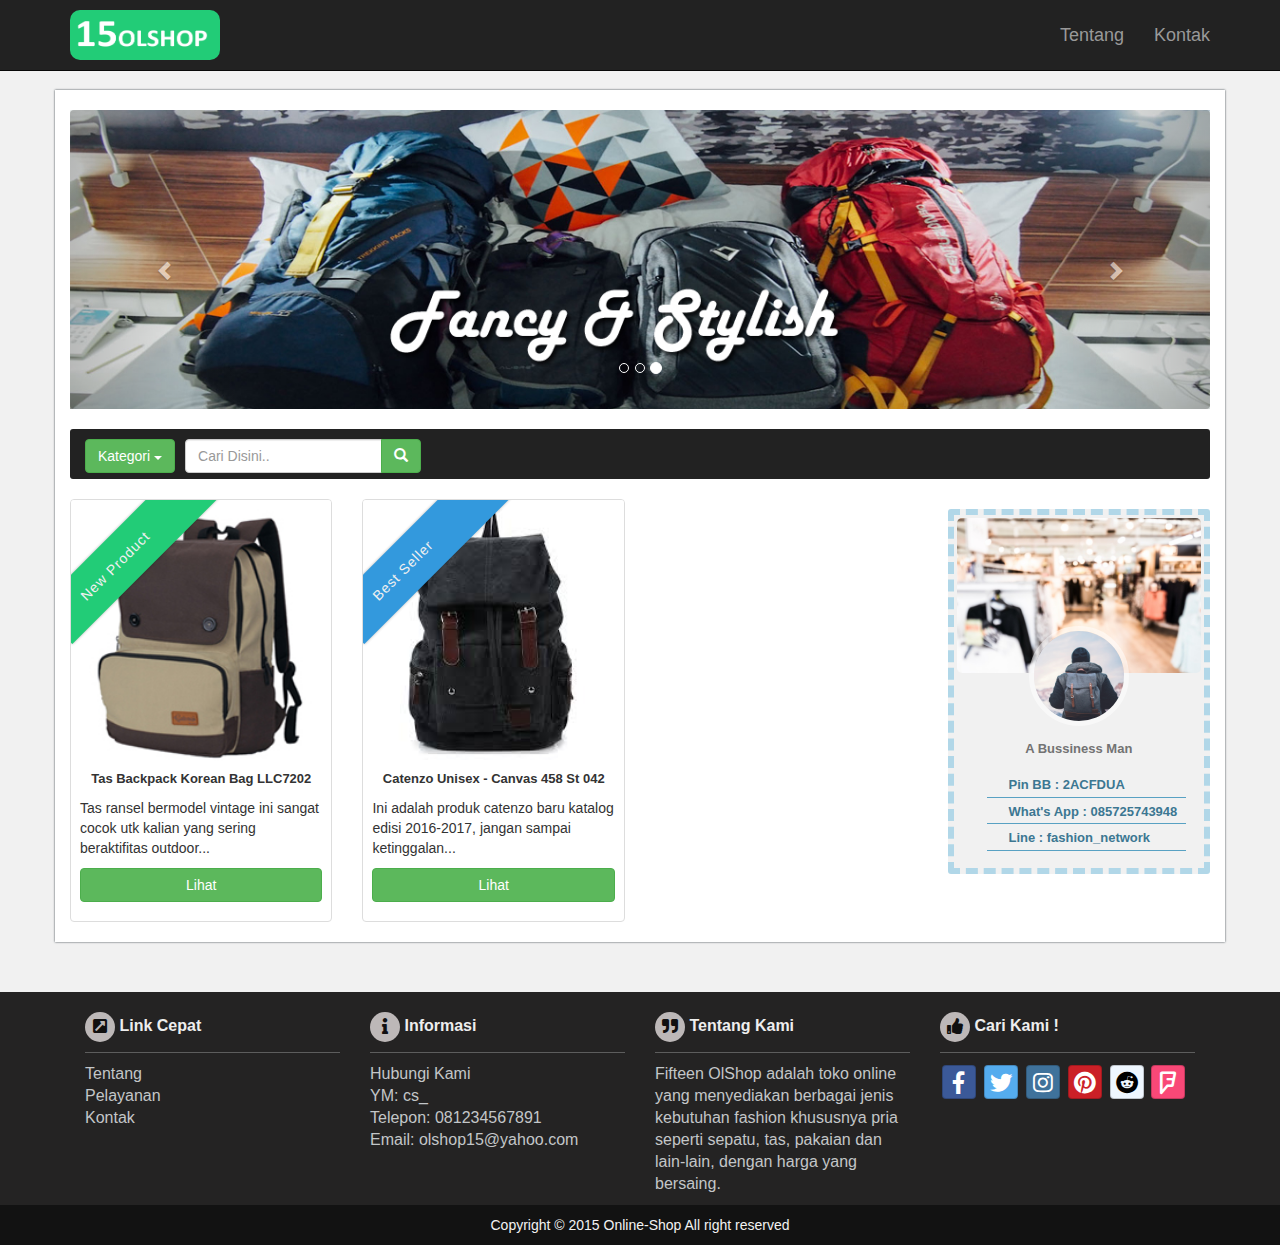
<file: index.html>
<!DOCTYPE html>
<html lang="en">
	<head>
	<meta http-equiv="Content-Type" content="text/html; charset=UTF-8">
    <meta name="viewport" content="width=device-width, initial-scale=1.0">
    <meta name="description" content="">
    <meta name="author" content="">
    <title>15-Olshop</title>
	<link rel="stylesheet" type="text/css" href="./asset/fa/web-fonts-with-css/css/fontawesome-all.css">
	<link href="./asset/css/bootstrap.css" rel="stylesheet">
	<link href="./asset/css/bootstrap-glyphicons.css" rel="stylesheet">
	<link rel="stylesheet" href="./asset/css/bootstrap-social.css">
	<link href="./asset/css/main.css" rel="stylesheet">	
	<script src="./asset/js/jquery-3.3.1.min.js"></script>
	<script src="./asset/js/bootstrap.min.js"></script>
	<script src="./asset/js/jquery.popupoverlay.js"></script>
	<script type="text/javascript" src='https://maps.google.com/maps/api/js?key=AIzaSyDKtdDVECRaSY2svwFqQgzl2BFsb4pc6EM&libraries=places'></script>
    <script type="text/javascript" src="./asset/js/locationpicker.jquery.js"></script>
</head>
<body>
    <nav class="navbar navbar-inverse navbar-fixed-top gardient" role="navigation">
        <div class="container" style="padding-top:10px; padding-bottom:10px; font-size:20px;font-weight:bold;">
            <div class="navbar-header">
                <button type="button" class="navbar-toggle" data-toggle="collapse" data-target=".navbar-ex1-collapse">
                    <span class="sr-only">Toggle navigation</span>
                    <span class="icon-bar"></span>
                    <span class="icon-bar"></span>
                    <span class="icon-bar"></span>
                </button>
                <a  href="#">
                	<img src="./asset/img/logo.png" height="50" width="150" style="border-radius:10px;"></a>
            </div>

            <div class="collapse navbar-collapse navbar-ex1-collapse" style="font-family:sans-serif;font-weight:lighter;font-size:18px;">
                <ul class="nav navbar-nav navbar-right">
                    <li><a href="tentang.html">Tentang</a>
                    </li>
                    <li><a href="kontak.html">Kontak</a>
                    </li>
                </ul>
            </div>
        </div>
    </nav>
	<header style="padding-bottom:20px;">
	</header>
    <div class="container main-container" style="padding-top:20px;">
	<!--  Mulai content  -->
<div class="row">
	<div class="col-md-12" style="padding-bottom:20px;">
			<div id="carousel-example-generic" class="carousel slide" data-ride="carousel" style="display: block;">
			  <ol class="carousel-indicators">
				<li data-target="#carousel-example-generic" data-slide-to="0" class=""></li>
				<li data-target="#carousel-example-generic" data-slide-to="1" class=""></li>
				<li data-target="#carousel-example-generic" data-slide-to="2" class="active"></li>
			  </ol>
		 

		  <div class="carousel-inner">
			<div class="item">
			  <img src="./asset/img/carousel3.jpg" alt="...">
			</div>
			<div class="item">
			  <img src="./asset/img/carousel2.jpg" alt="...">
			</div>
			<div class="item active">
			  <img src="./asset/img/carousel1.jpg" alt="...">
			</div>
		  </div>
			  <a class="left carousel-control" href="http://localhost/onlineshop/#carousel-example-generic" role="button" data-slide="prev">
				<span class="glyphicon glyphicon-chevron-left"></span>
			  </a>
			  <a class="right carousel-control" href="http://localhost/onlineshop/#carousel-example-generic" role="button" data-slide="next">
				<span class="glyphicon glyphicon-chevron-right"></span>
			  </a>
			</div>
		</div>
	</div>
		<div class="row">
		<div class="col-md-12">
			<div class="navbar navbar-inverse" role="navigation" style="border-radius:3px;border:none;">
						  <form class="navbar-form" role="search" method="get" id="search-form" name="search-form" style="border:none; margin:0px; padding-top:10px;">
								<div class="btn-group pull-left" style="margin-right:10px;">
									<a class="btn btn-primary dropdown-toggle blue-button" data-toggle="dropdown" href="http://localhost/onlineshop/#">Kategori <span class="caret"></span></a> 
									<ul class="dropdown-menu">
									<li><a href="http://localhost/onlineshop/#">Pakaian</a></li>
									<li><a href="http://localhost/onlineshop/#">Sepatu</a></li>
									<li><a href="http://localhost/onlineshop/#">Tas</a></li>
									<li><a href="http://localhost/onlineshop/#">Aksesoris</a></li>
									<li><a href="http://localhost/onlineshop/#">Jam Tangan</a></li>
								  </ul>
								</div>
								<div class="input-group">
									<input type="text" class="form-control" placeholder="Cari Disini.." id="query" name="query" value="" style="width:80%;">
									<div class="input-group-btn" style="float:left;">
									<button type="submit" class="btn btn-success" style="height:34px;"><span class="glyphicon glyphicon-search"></span></button>
								</div>
							  </div>
							 </form>
					 </div>
		</div>	
		</div>
        <div class="row">
            <div class="col-lg-9 col-sm-12">
            <div class="row">
			<ul class="thumbnails" style="list-style-type:none;margin-left:-40px !important;">
			
			<li class="col-lg-4 col-md-4 col-sm-3" style="z-index:1;position:relative;">
              <div class="thumbnail" style="overflow: hidden;z-index:1;">
			  <div class="corner-ribbon top-left sticky green shadow" style="z-index:999999;opacity: green;">New Product</div>
			   <img src="./asset/img/tasbranded.jpg" width="100" height="200" style="z-index:1;margin-top:-50px;">
                <div class="caption">
                  <p style="font-weight:bold;text-align:center;font-size:13px;">Tas Backpack Korean Bag LLC7202</p>
                  <p></p><p>Tas ransel bermodel vintage ini sangat cocok utk kalian yang sering beraktifitas outdoor...</p><p></p>
                  <p align="center"><a href="#fadeandscale" id="button0" class="btn btn-primary btn-block blue-button fadeandscale_open">Lihat</a></p>
                </div>
              </div>
            </li>
            <li class="col-lg-4 col-md-4 col-sm-3" style="z-index:1;position:relative;">
              <div class="thumbnail" style="overflow: hidden;z-index:1;">
			  <div class="corner-ribbon top-left sticky blue shadow" style="z-index:999999;opacity: blue;">Best Seller</div>
			   <img src="./asset/img/tasgunung.jpg" width="100" height="200" style="z-index:1;margin-top:-50px;">
                <div class="caption">
                  <p style="font-weight:bold;text-align:center;font-size:13px;">Catenzo Unisex - Canvas 458 St 042</p>
                  <p></p><p>Ini adalah produk catenzo baru katalog edisi 2016-2017, jangan sampai ketinggalan...</span></p><p></p>
                  <p align="center"><a href="#fadeandscale2" id="button0" class="btn btn-primary btn-block blue-button fadeandscale2_open">Lihat</a></p>
                </div>
              </div>
            </li>
				
        </ul>
      </div>
            </div>
			 <div class="col-lg-3 col-md-6">
			             <div class="card hovercard" style="background-color:#f1f1f1;border-style:dashed;border-width:6px;border-color: #b1d7e8;">
							<div class="cardheader" style="margin:3px; border-radius: 5px;">
							</div>
							<div class="avatar">
								<img alt="" src="./asset/img/avatar.png">
							</div>
							<div class="info">
								<div class="title">
								</div>
								<div class="desc">A Bussiness Man</div>
							</div>
							<div class="bottom" style="text-align:center">
								<ul class="first-example">
									<li style="background-image:url(&#39;http://localhost/onlineshop/asset/img/bbm.png&#39;); background-repeat:no-repeat;text-indent:20px;margin-bottom:3px;">Pin BB : 2ACFDUA</li>
									<li style="background-image:url(&#39;http://localhost/onlineshop/asset/img/wa.png&#39;); background-repeat:no-repeat;text-indent:20px;margin-bottom:3px;">What's App : 085725743948</li>
									<li style="background-image:url(&#39;http://localhost/onlineshop/asset/img/line.png&#39;); background-repeat:no-repeat;text-indent:20px;margin-bottom:3px;">Line : fashion_network</li>
								</ul>
							</div>
						</div>
					</div>
				</div>
    		</div>

	<footer style="margin-bottom:0">
    	<div class="container">
        	<div class="col-lg-3 col-md-3 col-sm-6">
        		<div class="column">
        			<h4 style="font-weight:900"><i class="fas fa-external-link-square-alt circle-icon"></i> Link Cepat</h4>
        			<ul>
        				<li><a href="http://demo.18maret.com/demo/mimity/v1.4/catalogue.html">Tentang</a></li>
        				<li><a href="http://demo.18maret.com/demo/mimity/v1.4/catalogue.html">Pelayanan</a></li>
        				<li><a href="http://demo.18maret.com/demo/mimity/v1.4/catalogue.html">Kontak</a></li>
        			</ul>
        		</div>
        	</div>
        	<div class="col-lg-3 col-md-3 col-sm-6">
        		<div class="column">
        			<h4 style="font-weight:900"><i class="fa fa-info circle-icon"></i> Informasi</h4>
        			<ul>
        				<li><a href="http://demo.18maret.com/demo/mimity/v1.4/contact.html">Hubungi Kami</a></li>
        				<li><a href="http://localhost/onlineshop/#">YM: cs_</a></li>
        				<li><a href="http://localhost/onlineshop/#">Telepon: 081234567891</a></li>
        				<li><a href="http://localhost/onlineshop/#">Email: olshop15@yahoo.com</a></li>
        			</ul>
        		</div>
        	</div>
        	<div class="col-lg-3 col-md-3 col-sm-6">
        		<div class="column">
        			<h4 style="font-weight:900"><i class="fas fa-quote-right circle-icon"></i> Tentang Kami</h4>
        			<ul style="color:#c3c6c8;">
        				<li>Fifteen OlShop adalah toko online yang menyediakan berbagai jenis kebutuhan fashion khususnya pria seperti sepatu, tas, pakaian dan lain-lain, dengan harga yang bersaing.</li>
        			</ul>
        		</div>
        	</div>
        	<div class="col-lg-3 col-md-3 col-sm-6">
        		<div class="column">
        			<h4 style="font-weight:900"><i class="fas fa-thumbs-up circle-icon"></i> Cari Kami !</h4>
						<p>
						<a class="btn btn-social-icon btn-facebook icon-padding">
							<span class="fab fa-facebook-f"></span>
						 </a>
						<a class="btn btn-social-icon btn-twitter icon-padding">
							<span class="fab fa-twitter"></span>
						 </a>
						 <a class="btn btn-social-icon btn-instagram icon-padding">
							<span class="fab fa-instagram"></span>
						 </a>
						 <a class="btn btn-social-icon btn-pinterest icon-padding">
							<span class="fab fa-pinterest"></span>
						 </a>
						  <a class="btn btn-social-icon btn-reddit icon-padding">
							<span class="fab fa-reddit"></span>
						 </a>
						  <a class="btn btn-social-icon btn-foursquare icon-padding">
							<span class="fab fa-foursquare"></span>
						 </a>
						 
						</p>
        		</div>
        	</div>
        </div>
        <div class="navbar-inverse text-center copyright">
        	Copyright © 2015 Online-Shop All right reserved
        </div>
    </footer>
    <div id="fadeandscale" class="well popuproduct" style="min-width:400px;margin-top:30px;position:relative;background-color: #ffffff;">
    	<i class="fa fa-times-circle fadeandscale_close" style="font-size:23px;cursor: pointer;position:absolute;margin:-24px 0px 20px 362px;z-index:4000"></i>
    	<i class="fas fa-circle" style="color:white;font-size:26px;cursor: pointer;position:absolute;margin:-25px 0px 20px 360.5px;z-index:3000"></i>
    	<center>
	    <h4 style="font-weight:bold;">Tas Backpack Korean Bag LLC7202</h4><br>
	    <img src="./asset/img/tasbranded.jpg" class="img-responsive" style="z-index:1;">
	    <div style="font-weight:bold;font-size:30px;color:#74c5e6;" class="price">
	    	<a class="price-label" style="text-decoration:none;cursor: pointer;" title="" data-toggle="tooltip" data-placement="right" val="100">$100</a>
		</div>
		<div class="rating" style="padding: 5px 0 10px 0;">Rating :
			<label for="stars-rating-5"><i class="fa fa-star text-danger"></i></label>
			<label for="stars-rating-4"><i class="fa fa-star text-danger"></i></label>
			<label for="stars-rating-3"><i class="fa fa-star text-danger"></i></label>
			<label for="stars-rating-2"><i class="fa fa-star text-warning"></i></label>
			<label for="stars-rating-1"><i class="fa fa-star text-warning"></i></label>
		</div>
		<div style="max-width:350px;text-align:left">
			Tas ransel bermodel vintage ini sangat cocok utk kalian yang sering beraktifitas outdoor, dengan material bahan kanvas import berkualitas tinggi sangat kuat untuk membawa banyak barang. Memberikan kesan casual dan elegan bagi kalian yang menggunakannya. Cocok untuk membawa segala jenis ukuran laptop dapat membawa banyak buku pelajaran maupun dokumen.
		</div>
		<div class="row" style="text-align:left;padding: 20px 0 0 0;">
			<div class="col-md-12"> 
				<a href="javascript:void(0);" class="btn btn-warning"><i class="fas fa-cart-plus"></i> Tambah ke Keranjang</a>
                <a href="dtl_tas1.html" class="btn btn-info"><i class="fas fa-info"></i> Detail</a>
                <a href="javascript:void(0);" class="btn btn-success"><i class="fas fa-check"></i> Beli</a>
			</div>
		</div>
		</center>	
	</div>
	    <div id="fadeandscale2" class="well popuproduct" style="min-width:400px;margin-top:30px;position:relative;background-color: #ffffff;">
    	<i class="fa fa-times-circle fadeandscale2_close" style="font-size:23px;cursor: pointer;position:absolute;margin:-24px 0px 20px 362px;z-index:4000"></i>
    	<i class="fas fa-circle" style="color:white;font-size:26px;cursor: pointer;position:absolute;margin:-25px 0px 20px 360.5px;z-index:3000"></i>
    	<center>
	    <p style="font-weight:bold;font-size:14px;">Catenzo Unisex Backpack/Ransel - Canvas 458 St 042</p><br>
	    <img src="./asset/img/tasbranded.jpg" class="img-responsive" style="z-index:1;">
	    <div style="font-weight:bold;font-size:30px;color:#74c5e6;" class="price">
	    	<a class="price-label" style="text-decoration:none;cursor: pointer;" title="" data-toggle="tooltip" data-placement="right" val="20">$20</a>
		</div>
		<div class="rating" style="padding: 5px 0 10px 0;">Rating :
			<label for="stars-rating-5"><i class="fa fa-star text-danger"></i></label>
			<label for="stars-rating-4"><i class="fa fa-star text-danger"></i></label>
			<label for="stars-rating-3"><i class="fa fa-star text-danger"></i></label>
			<label for="stars-rating-2"><i class="fa fa-star text-warning"></i></label>
			<label for="stars-rating-1"><i class="fa fa-star text-warning"></i></label>
		</div>
		<div style="max-width:350px;text-align:left">
			Ini adalah produk catenzo baru katalog edisi 2016-2017, jangan sampai ketinggalan style anda dengan tampil beda dan fresh dengan Catenzo New edition.
		</div>
		<div class="row" style="text-align:left;padding: 20px 0 0 0;">
			<div class="col-md-12"> 
				<a href="javascript:void(0);" class="btn btn-warning"><i class="fas fa-cart-plus"></i> Tambah ke Keranjang</a>
                <a href="dtl_tas2.html" class="btn btn-info"><i class="fas fa-info"></i> Detail</a>
                <a href="javascript:void(0);" class="btn btn-success"><i class="fas fa-check"></i> Beli</a>
			</div>
		</div>
		</center>	
	</div>
	<script>

		var convert_value = 0;

		const numberFormatter = (x) => {
		  var parts = x.toString().split(",");
		  parts[0] = parts[0].replace(/\B(?=(\d{3})+(?!\d))/g, ".");
		  return parts.join(",");
		}

		$(document).ready(function(){

			$.getJSON('http://apilayer.net/api/live?access_key=1765b1f94dbc6547c53ae57650ebd872&currencies=IDR', function(data) {
				convert_value = data.quotes.USDIDR;
				//alert(convert_value);
			});

			$(".price-label").click(function(){

					var hargIDR = parseFloat($(this).attr("val"))*convert_value;

					$(this).attr("data-original-title","Rp "+numberFormatter(hargIDR));
					$(this).tooltip({trigger: 'manual'});
	      			$(this).tooltip('toggle');
	    	});
		});

		 $(window).resize(function(){
		   var ele = $('#carousel-example-generic');
		   if (ele.outerWidth()<500) {
		   		ele.hide();
		   }
		   else {
		   		ele.show();
		   }
		 });

		$(document).ready(function () {
		    $('.popuproduct').popup({
		        pagecontainer: '.container',
		        //transition: 'all 0.3s',
		        vertical:'top',
		    });
		});
</script>
</body>
</html>
</file>
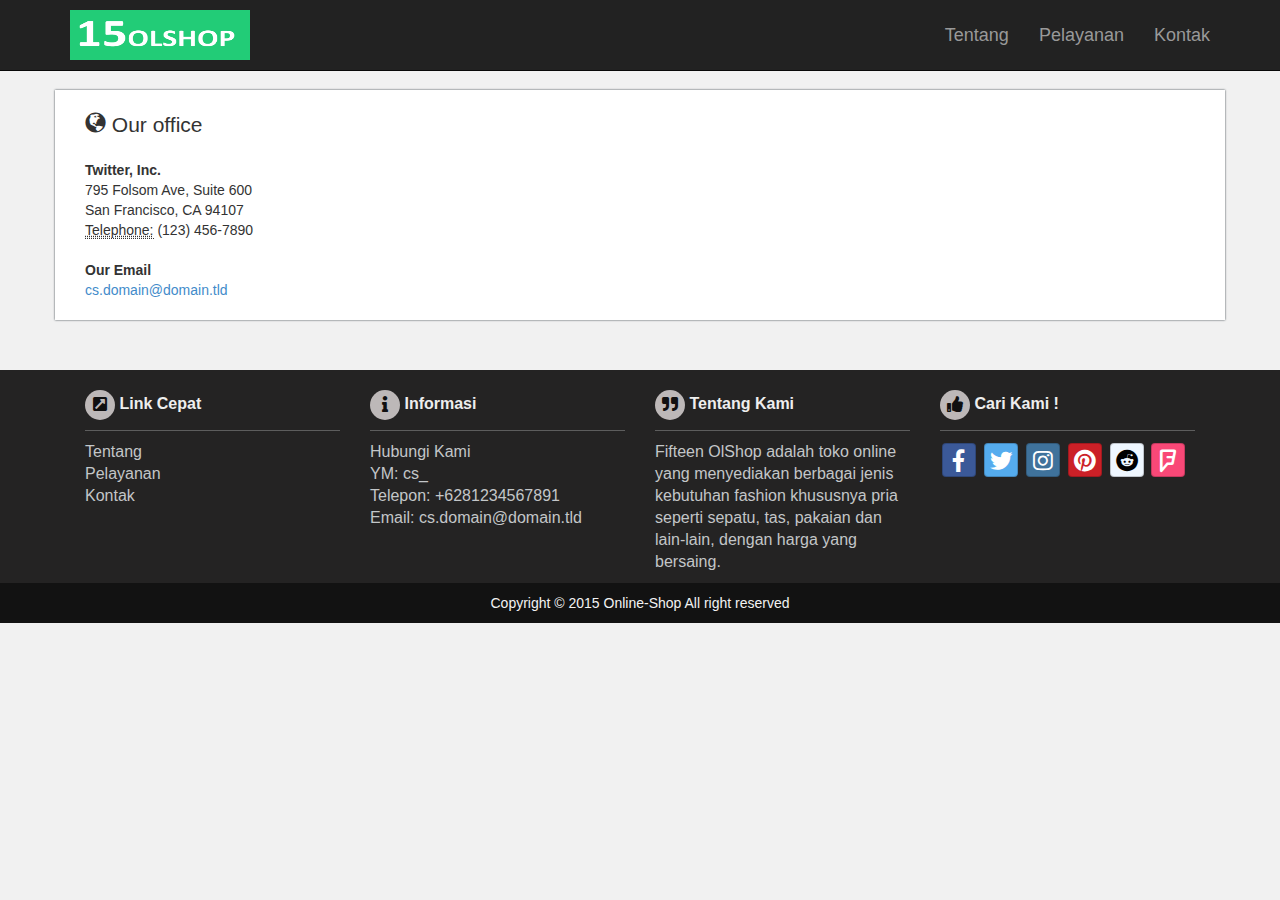
<file: Contact.html>
<!DOCTYPE html>
<html lang="en">
	<head>
	<meta http-equiv="Content-Type" content="text/html; charset=UTF-8">
    <meta name="viewport" content="width=device-width, initial-scale=1.0">
    <meta name="description" content="">
    <meta name="author" content="">
    <title>Fashion - Network</title>
	<link rel="stylesheet" type="text/css" href="./asset/fa/web-fonts-with-css/css/fontawesome-all.css">
	<link href="./asset/css/bootstrap.css" rel="stylesheet">
	<link href="./asset/css/bootstrap-glyphicons.css" rel="stylesheet">
	<link rel="stylesheet" href="./asset/css/bootstrap-social.css">
	<link href="./asset/css/main.css" rel="stylesheet">	
	<script src="./asset/js/jquery-3.3.1.min.js"></script>
	<script src="./asset/js/bootstrap.min.js"></script>
	<script src="./asset/js/jquery.popupoverlay.js"></script>
</head>
<body>
    <nav class="navbar navbar-inverse navbar-fixed-top gardient" role="navigation">
        <div class="container" style="padding-top:10px; padding-bottom:10px; font-size:20px;font-weight:bold;">
            <div class="navbar-header">
                <button type="button" class="navbar-toggle" data-toggle="collapse" data-target=".navbar-ex1-collapse">
                    <span class="sr-only">Toggle navigation</span>
                    <span class="icon-bar"></span>
                    <span class="icon-bar"></span>
                    <span class="icon-bar"></span>
                </button>
                <a  href="#">
                	<img src="./asset/img/logo.png" height="50" width="180"></a>
            </div>

            <div class="collapse navbar-collapse navbar-ex1-collapse" style="font-family:sans-serif;font-weight:lighter;font-size:18px;">
                <ul class="nav navbar-nav navbar-right">
                    <li><a href="http://localhost/onlineshop/#about">Tentang</a>
                    </li>
                    <li><a href="http://localhost/onlineshop/#services">Pelayanan</a>
                    </li>
                    <li><a href="http://localhost/onlineshop/#contact">Kontak</a>
                    </li>
                </ul>
            </div>
        </div>
    </nav>
	<header style="padding-bottom:20px;">
	</header>
    <div class="container main-container" style="padding-top:20px;">
	<!--  Mulai content  -->
	<div class="col-md-4">
            <form>
            <legend><span class="glyphicon glyphicon-globe"></span> Our office</legend>
            <address>
                <strong>Twitter, Inc.</strong><br>
                795 Folsom Ave, Suite 600<br>
                San Francisco, CA 94107<br>
                <abbr title="Phone">
                    Telephone:</abbr>
                (123) 456-7890
            </address>
            <address>
                <strong>Our Email</strong><br>
                <a href="mailto:#">cs.domain@domain.tld</a>
            </address>
            </form>
        </div>
    </div>
</div>
            </div>
          </div>
        </div>
      </div>
    </div>

	<footer style="margin-bottom:0">
    	<div class="container">
        	<div class="col-lg-3 col-md-3 col-sm-6">
        		<div class="column">
        			<h4 style="font-weight:900"><i class="fas fa-external-link-square-alt circle-icon"></i> Link Cepat</h4>
        			<ul>
        				<li><a href="http://demo.18maret.com/demo/mimity/v1.4/catalogue.html">Tentang</a></li>
        				<li><a href="http://demo.18maret.com/demo/mimity/v1.4/catalogue.html">Pelayanan</a></li>
        				<li><a href="http://demo.18maret.com/demo/mimity/v1.4/catalogue.html">Kontak</a></li>
        			</ul>
        		</div>
        	</div>
        	<div class="col-lg-3 col-md-3 col-sm-6">
        		<div class="column">
        			<h4 style="font-weight:900"><i class="fa fa-info circle-icon"></i> Informasi</h4>
        			<ul>
        				<li><a href="http://demo.18maret.com/demo/mimity/v1.4/contact.html">Hubungi Kami</a></li>
        				<li><a href="http://localhost/onlineshop/#">YM: cs_</a></li>
        				<li><a href="http://localhost/onlineshop/#">Telepon: +6281234567891</a></li>
        				<li><a href="http://localhost/onlineshop/#">Email: cs.domain@domain.tld</a></li>
        			</ul>
        		</div>
        	</div>
        	<div class="col-lg-3 col-md-3 col-sm-6">
        		<div class="column">
        			<h4 style="font-weight:900"><i class="fas fa-quote-right circle-icon"></i> Tentang Kami</h4>
        			<ul style="color:#c3c6c8;">
        				<li>Fifteen OlShop adalah toko online yang menyediakan berbagai jenis kebutuhan fashion khususnya pria seperti sepatu, tas, pakaian dan lain-lain, dengan harga yang bersaing.</li>
        			</ul>
        		</div>
        	</div>
        	<div class="col-lg-3 col-md-3 col-sm-6">
        		<div class="column">
        			<h4 style="font-weight:900"><i class="fas fa-thumbs-up circle-icon"></i> Cari Kami !</h4>
						<p>
						<a class="btn btn-social-icon btn-facebook icon-padding">
							<span class="fab fa-facebook-f"></span>
						 </a>
						<a class="btn btn-social-icon btn-twitter icon-padding">
							<span class="fab fa-twitter"></span>
						 </a>
						 <a class="btn btn-social-icon btn-instagram icon-padding">
							<span class="fab fa-instagram"></span>
						 </a>
						 <a class="btn btn-social-icon btn-pinterest icon-padding">
							<span class="fab fa-pinterest"></span>
						 </a>
						  <a class="btn btn-social-icon btn-reddit icon-padding">
							<span class="fab fa-reddit"></span>
						 </a>
						  <a class="btn btn-social-icon btn-foursquare icon-padding">
							<span class="fab fa-foursquare"></span>
						 </a>
						 
						</p>
        		</div>
        	</div>
        </div>
        <div class="navbar-inverse text-center copyright">
        	Copyright © 2015 Online-Shop All right reserved
        </div>
    </footer>
    <div id="fadeandscale" class="well popuproduct" style="min-width:400px;margin-top:30px;position:relative;background-color: #ffffff;">
    	<i class="fa fa-times-circle fadeandscale_close" style="font-size:23px;cursor: pointer;position:absolute;margin:-24px 0px 20px 362px;z-index:4000"></i>
    	<i class="fas fa-circle" style="color:white;font-size:26px;cursor: pointer;position:absolute;margin:-25px 0px 20px 360.5px;z-index:3000"></i>
    	<center>
	    <h4 style="font-weight:bold;">Tas Backpack Korean Bag LLC7202</h4><br>
	    <img src="./asset/img/tasbranded.jpg" class="img-responsive" style="z-index:1;">
	    <div style="font-weight:bold;font-size:30px;color:#74c5e6;" class="price">
	    	<a class="price-label" style="text-decoration:none;cursor: pointer;" title="" data-toggle="tooltip" data-placement="right" val="100">$100</a>
		</div>
		<div class="rating" style="padding: 5px 0 10px 0;">Rating :
			<label for="stars-rating-5"><i class="fa fa-star text-danger"></i></label>
			<label for="stars-rating-4"><i class="fa fa-star text-danger"></i></label>
			<label for="stars-rating-3"><i class="fa fa-star text-danger"></i></label>
			<label for="stars-rating-2"><i class="fa fa-star text-warning"></i></label>
			<label for="stars-rating-1"><i class="fa fa-star text-warning"></i></label>
		</div>
		<div style="max-width:350px;text-align:left">
			Tas ransel bermodel vintage ini sangat cocok utk kalian yang sering beraktifitas outdoor, dengan material bahan kanvas import berkualitas tinggi sangat kuat untuk membawa banyak barang. Memberikan kesan casual dan elegan bagi kalian yang menggunakannya. Cocok untuk membawa segala jenis ukuran laptop dapat membawa banyak buku pelajaran maupun dokumen.
		</div>
		<div class="row" style="text-align:left;padding: 20px 0 0 0;">
			<div class="col-md-12"> 
				<a href="javascript:void(0);" class="btn btn-warning"><i class="fas fa-cart-plus"></i> Tambah ke Keranjang</a>
                <a href="javascript:void(0);" class="btn btn-info"><i class="fas fa-info"></i> Detail</a>
                <a href="javascript:void(0);" class="btn btn-success"><i class="fas fa-check"></i> Beli</a>
			</div>
		</div>
		</center>	
	</div>
	    <div id="fadeandscale2" class="well popuproduct" style="min-width:400px;margin-top:30px;position:relative;background-color: #ffffff;">
    	<i class="fa fa-times-circle fadeandscale_close" style="font-size:23px;cursor: pointer;position:absolute;margin:-24px 0px 20px 362px;z-index:4000"></i>
    	<i class="fas fa-circle" style="color:white;font-size:26px;cursor: pointer;position:absolute;margin:-25px 0px 20px 360.5px;z-index:3000"></i>
    	<center>
	    <p style="font-weight:bold;font-size:14px;">Catenzo Unisex Backpack/Ransel - Canvas 458 St 042</p><br>
	    <img src="./asset/img/tasbranded.jpg" class="img-responsive" style="z-index:1;">
	    <div style="font-weight:bold;font-size:30px;color:#74c5e6;" class="price">
	    	<a class="price-label" style="text-decoration:none;cursor: pointer;" title="" data-toggle="tooltip" data-placement="right" val="20">$20</a>
		</div>
		<div class="rating" style="padding: 5px 0 10px 0;">Rating :
			<label for="stars-rating-5"><i class="fa fa-star text-danger"></i></label>
			<label for="stars-rating-4"><i class="fa fa-star text-danger"></i></label>
			<label for="stars-rating-3"><i class="fa fa-star text-danger"></i></label>
			<label for="stars-rating-2"><i class="fa fa-star text-warning"></i></label>
			<label for="stars-rating-1"><i class="fa fa-star text-warning"></i></label>
		</div>
		<div style="max-width:350px;text-align:left">
			Ini adalah produk catenzo baru katalog edisi 2016-2017, jangan sampai ketinggalan style anda dengan tampil beda dan fresh dengan Catenzo New edition.
		</div>
		<div class="row" style="text-align:left;padding: 20px 0 0 0;">
			<div class="col-md-12"> 
				<a href="javascript:void(0);" class="btn btn-warning"><i class="fas fa-cart-plus"></i> Tambah ke Keranjang</a>
                <a href="javascript:void(0);" class="btn btn-info"><i class="fas fa-info"></i> Detail</a>
                <a href="javascript:void(0);" class="btn btn-success"><i class="fas fa-check"></i> Beli</a>
			</div>
		</div>
		</center>	
	</div>
	<script>

		var convert_value;

		const numberFormatter = (x) => {
		  var parts = x.toString().split(",");
		  parts[0] = parts[0].replace(/\B(?=(\d{3})+(?!\d))/g, ".");
		  return parts.join(",");
		}

		$(document).ready(function(){
			$(".price-label").click(function(){

					if(!convert_value){
						
						$.getJSON('http://apilayer.net/api/live?access_key=1765b1f94dbc6547c53ae57650ebd872&currencies=IDR', function(data) {
							convert_value=data.quotes.USDIDR;
						});
						
					}
					var hargIDR = parseFloat($(this).attr("val"))*convert_value;

					$(this).attr("data-original-title","Rp "+numberFormatter(hargIDR));
					$(this).tooltip({trigger: 'manual'});
	      			$(this).tooltip('toggle');
	    	});
		});

		 $(window).resize(function(){
		   var ele = $('#carousel-example-generic');
		   if (ele.outerWidth()<500) {
		   		ele.hide();
		   }
		   else {
		   		ele.show();
		   }
		 });

		$(document).ready(function () {
		    $('.popuproduct').popup({
		        pagecontainer: '.container',
		        transition: 'all 0.3s',
		        vertical:'top',
		    });
		});
</script>
</body>
</html>
</file>
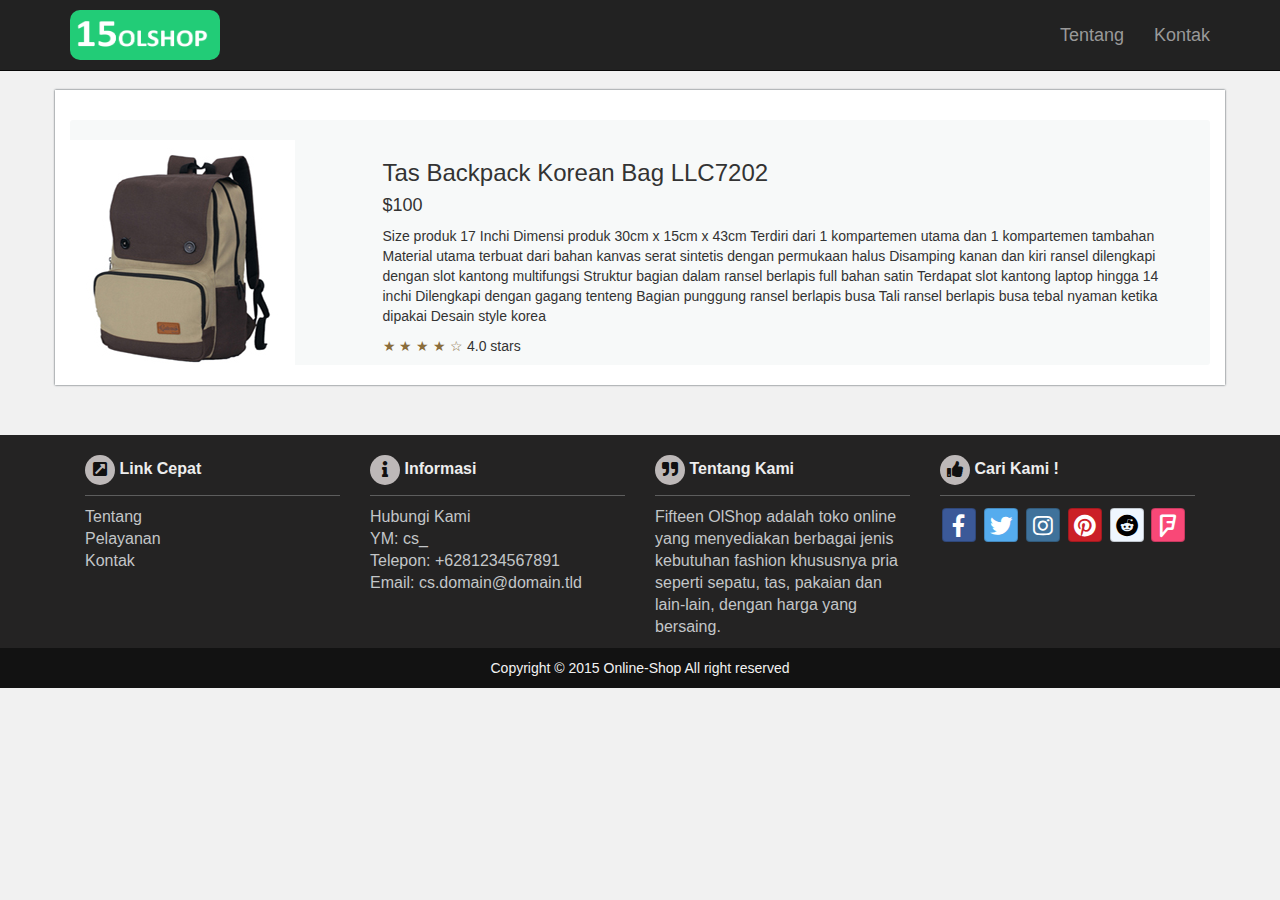
<file: dtl_tas1.html>
<!DOCTYPE html>
<html lang="en">
	<head>
	<meta http-equiv="Content-Type" content="text/html; charset=UTF-8">
    <meta name="viewport" content="width=device-width, initial-scale=1.0">
    <meta name="description" content="">
    <meta name="author" content="">
    <title>15-Olshop</title>
	<link rel="stylesheet" type="text/css" href="./asset/fa/web-fonts-with-css/css/fontawesome-all.css">
	<link href="./asset/css/bootstrap.css" rel="stylesheet">
	<link href="./asset/css/bootstrap-glyphicons.css" rel="stylesheet">
	<link rel="stylesheet" href="./asset/css/bootstrap-social.css">
	<link href="./asset/css/main.css" rel="stylesheet">	
	<script src="./asset/js/jquery-3.3.1.min.js"></script>
	<script src="./asset/js/bootstrap.min.js"></script>
	<script src="./asset/js/jquery.popupoverlay.js"></script>
</head>
<body>
    <nav class="navbar navbar-inverse navbar-fixed-top gardient" role="navigation">
        <div class="container" style="padding-top:10px; padding-bottom:10px; font-size:20px;font-weight:bold;">
            <div class="navbar-header">
                <button type="button" class="navbar-toggle" data-toggle="collapse" data-target=".navbar-ex1-collapse">
                    <span class="sr-only">Toggle navigation</span>
                    <span class="icon-bar"></span>
                    <span class="icon-bar"></span>
                    <span class="icon-bar"></span>
                </button>
                <a  href="#">
                	<img src="./asset/img/logo.png" height="50" width="150" style="border-radius:10px;"></a>
            </div>

            <div class="collapse navbar-collapse navbar-ex1-collapse" style="font-family:sans-serif;font-weight:lighter;font-size:18px;">
                <ul class="nav navbar-nav navbar-right">
                    <li><a href="tentang.html">Tentang</a>
                    </li>
                    <li><a href="kontak.html">Kontak</a>
                    </li>
                </ul>
            </div>
        </div>
    </nav>
	<header style="padding-bottom:20px;">
	</header>
    <div class="container main-container" style="padding-top:20px;">
	<!--  Mulai content  -->
          <div class="card mt-4">
          	<div class="row">
	        	<div class="col-lg-3">
		            <img class="card-img-top img-fluid" src="./asset/img/tasbranded.jpg" class="img-responsive">
		        </div>
		        <div class="col-lg-9">    
		            <div class="card-body">
		              <h3 class="card-title">Tas Backpack Korean Bag LLC7202</h3>
		              <h4>$100</h4>
		              <p class="card-text">Size produk 17 Inchi
						Dimensi produk 30cm x 15cm x 43cm
						Terdiri dari 1 kompartemen utama dan 1 kompartemen tambahan
						Material utama terbuat dari bahan kanvas serat sintetis dengan permukaan halus
						Disamping kanan dan kiri ransel dilengkapi dengan slot kantong multifungsi
						Struktur bagian dalam ransel berlapis full bahan satin
						Terdapat slot kantong laptop hingga 14 inchi
						Dilengkapi dengan gagang tenteng
						Bagian punggung ransel berlapis busa
						Tali ransel berlapis busa tebal nyaman ketika dipakai
						Desain style korea
						</p>
		              <span class="text-warning">&#9733; &#9733; &#9733; &#9733; &#9734;</span>
		              4.0 stars
		            </div>
		        </div>
		    </div>
          </div>
        </div>
      </div>
    </div>
	<footer style="margin-bottom:0">
    	<div class="container">
        	<div class="col-lg-3 col-md-3 col-sm-6">
        		<div class="column">
        			<h4 style="font-weight:900"><i class="fas fa-external-link-square-alt circle-icon"></i> Link Cepat</h4>
        			<ul>
        				<li><a href="http://demo.18maret.com/demo/mimity/v1.4/catalogue.html">Tentang</a></li>
        				<li><a href="http://demo.18maret.com/demo/mimity/v1.4/catalogue.html">Pelayanan</a></li>
        				<li><a href="http://demo.18maret.com/demo/mimity/v1.4/catalogue.html">Kontak</a></li>
        			</ul>
        		</div>
        	</div>
        	<div class="col-lg-3 col-md-3 col-sm-6">
        		<div class="column">
        			<h4 style="font-weight:900"><i class="fa fa-info circle-icon"></i> Informasi</h4>
        			<ul>
        				<li><a href="http://demo.18maret.com/demo/mimity/v1.4/contact.html">Hubungi Kami</a></li>
        				<li><a href="http://localhost/onlineshop/#">YM: cs_</a></li>
        				<li><a href="http://localhost/onlineshop/#">Telepon: +6281234567891</a></li>
        				<li><a href="http://localhost/onlineshop/#">Email: cs.domain@domain.tld</a></li>
        			</ul>
        		</div>
        	</div>
        	<div class="col-lg-3 col-md-3 col-sm-6">
        		<div class="column">
        			<h4 style="font-weight:900"><i class="fas fa-quote-right circle-icon"></i> Tentang Kami</h4>
        			<ul style="color:#c3c6c8;">
        				<li>Fifteen OlShop adalah toko online yang menyediakan berbagai jenis kebutuhan fashion khususnya pria seperti sepatu, tas, pakaian dan lain-lain, dengan harga yang bersaing.</li>
        			</ul>
        		</div>
        	</div>
        	<div class="col-lg-3 col-md-3 col-sm-6">
        		<div class="column">
        			<h4 style="font-weight:900"><i class="fas fa-thumbs-up circle-icon"></i> Cari Kami !</h4>
						<p>
						<a class="btn btn-social-icon btn-facebook icon-padding">
							<span class="fab fa-facebook-f"></span>
						 </a>
						<a class="btn btn-social-icon btn-twitter icon-padding">
							<span class="fab fa-twitter"></span>
						 </a>
						 <a class="btn btn-social-icon btn-instagram icon-padding">
							<span class="fab fa-instagram"></span>
						 </a>
						 <a class="btn btn-social-icon btn-pinterest icon-padding">
							<span class="fab fa-pinterest"></span>
						 </a>
						  <a class="btn btn-social-icon btn-reddit icon-padding">
							<span class="fab fa-reddit"></span>
						 </a>
						  <a class="btn btn-social-icon btn-foursquare icon-padding">
							<span class="fab fa-foursquare"></span>
						 </a>
						 
						</p>
        		</div>
        	</div>
        </div>
        <div class="navbar-inverse text-center copyright">
        	Copyright © 2015 Online-Shop All right reserved
        </div>
    </footer>
    <div id="fadeandscale" class="well popuproduct" style="min-width:400px;margin-top:30px;position:relative;background-color: #ffffff;">
    	<i class="fa fa-times-circle fadeandscale_close" style="font-size:23px;cursor: pointer;position:absolute;margin:-24px 0px 20px 362px;z-index:4000"></i>
    	<i class="fas fa-circle" style="color:white;font-size:26px;cursor: pointer;position:absolute;margin:-25px 0px 20px 360.5px;z-index:3000"></i>
    	<center>
	    <h4 style="font-weight:bold;">Tas Backpack Korean Bag LLC7202</h4><br>
	    <img src="./asset/img/tasbranded.jpg" class="img-responsive" style="z-index:1;">
	    <div style="font-weight:bold;font-size:30px;color:#74c5e6;" class="price">
	    	<a class="price-label" style="text-decoration:none;cursor: pointer;" title="" data-toggle="tooltip" data-placement="right" val="100">$100</a>
		</div>
		<div class="rating" style="padding: 5px 0 10px 0;">Rating :
			<label for="stars-rating-5"><i class="fa fa-star text-danger"></i></label>
			<label for="stars-rating-4"><i class="fa fa-star text-danger"></i></label>
			<label for="stars-rating-3"><i class="fa fa-star text-danger"></i></label>
			<label for="stars-rating-2"><i class="fa fa-star text-warning"></i></label>
			<label for="stars-rating-1"><i class="fa fa-star text-warning"></i></label>
		</div>
		<div style="max-width:350px;text-align:left">
			Tas ransel bermodel vintage ini sangat cocok utk kalian yang sering beraktifitas outdoor, dengan material bahan kanvas import berkualitas tinggi sangat kuat untuk membawa banyak barang. Memberikan kesan casual dan elegan bagi kalian yang menggunakannya. Cocok untuk membawa segala jenis ukuran laptop dapat membawa banyak buku pelajaran maupun dokumen.
		</div>
		<div class="row" style="text-align:left;padding: 20px 0 0 0;">
			<div class="col-md-12"> 
				<a href="javascript:void(0);" class="btn btn-warning"><i class="fas fa-cart-plus"></i> Tambah ke Keranjang</a>
                <a href="javascript:void(0);" class="btn btn-info"><i class="fas fa-info"></i> Detail</a>
                <a href="javascript:void(0);" class="btn btn-success"><i class="fas fa-check"></i> Beli</a>
			</div>
		</div>
		</center>	
	</div>
	    <div id="fadeandscale2" class="well popuproduct" style="min-width:400px;margin-top:30px;position:relative;background-color: #ffffff;">
    	<i class="fa fa-times-circle fadeandscale_close" style="font-size:23px;cursor: pointer;position:absolute;margin:-24px 0px 20px 362px;z-index:4000"></i>
    	<i class="fas fa-circle" style="color:white;font-size:26px;cursor: pointer;position:absolute;margin:-25px 0px 20px 360.5px;z-index:3000"></i>
    	<center>
	    <p style="font-weight:bold;font-size:14px;">Catenzo Unisex Backpack/Ransel - Canvas 458 St 042</p><br>
	    <img src="./asset/img/tasbranded.jpg" class="img-responsive" style="z-index:1;">
	    <div style="font-weight:bold;font-size:30px;color:#74c5e6;" class="price">
	    	<a class="price-label" style="text-decoration:none;cursor: pointer;" title="" data-toggle="tooltip" data-placement="right" val="20">$20</a>
		</div>
		<div class="rating" style="padding: 5px 0 10px 0;">Rating :
			<label for="stars-rating-5"><i class="fa fa-star text-danger"></i></label>
			<label for="stars-rating-4"><i class="fa fa-star text-danger"></i></label>
			<label for="stars-rating-3"><i class="fa fa-star text-danger"></i></label>
			<label for="stars-rating-2"><i class="fa fa-star text-warning"></i></label>
			<label for="stars-rating-1"><i class="fa fa-star text-warning"></i></label>
		</div>
		<div style="max-width:350px;text-align:left">
			Ini adalah produk catenzo baru katalog edisi 2016-2017, jangan sampai ketinggalan style anda dengan tampil beda dan fresh dengan Catenzo New edition.
		</div>
		<div class="row" style="text-align:left;padding: 20px 0 0 0;">
			<div class="col-md-12"> 
				<a href="javascript:void(0);" class="btn btn-warning"><i class="fas fa-cart-plus"></i> Tambah ke Keranjang</a>
                <a href="javascript:void(0);" class="btn btn-info"><i class="fas fa-info"></i> Detail</a>
                <a href="javascript:void(0);" class="btn btn-success"><i class="fas fa-check"></i> Beli</a>
			</div>
		</div>
		</center>	
	</div>
	<script>

		var convert_value;

		const numberFormatter = (x) => {
		  var parts = x.toString().split(",");
		  parts[0] = parts[0].replace(/\B(?=(\d{3})+(?!\d))/g, ".");
		  return parts.join(",");
		}

		$(document).ready(function(){
			$(".price-label").click(function(){

					if(!convert_value){
						
						$.getJSON('http://apilayer.net/api/live?access_key=1765b1f94dbc6547c53ae57650ebd872&currencies=IDR', function(data) {
							convert_value=data.quotes.USDIDR;
						});
						
					}
					var hargIDR = parseFloat($(this).attr("val"))*convert_value;

					$(this).attr("data-original-title","Rp "+numberFormatter(hargIDR));
					$(this).tooltip({trigger: 'manual'});
	      			$(this).tooltip('toggle');
	    	});
		});

		 $(window).resize(function(){
		   var ele = $('#carousel-example-generic');
		   if (ele.outerWidth()<500) {
		   		ele.hide();
		   }
		   else {
		   		ele.show();
		   }
		 });

		$(document).ready(function () {
		    $('.popuproduct').popup({
		        pagecontainer: '.container',
		        transition: 'all 0.3s',
		        vertical:'top',
		    });
		});
</script>
</body>
</html>
</file>
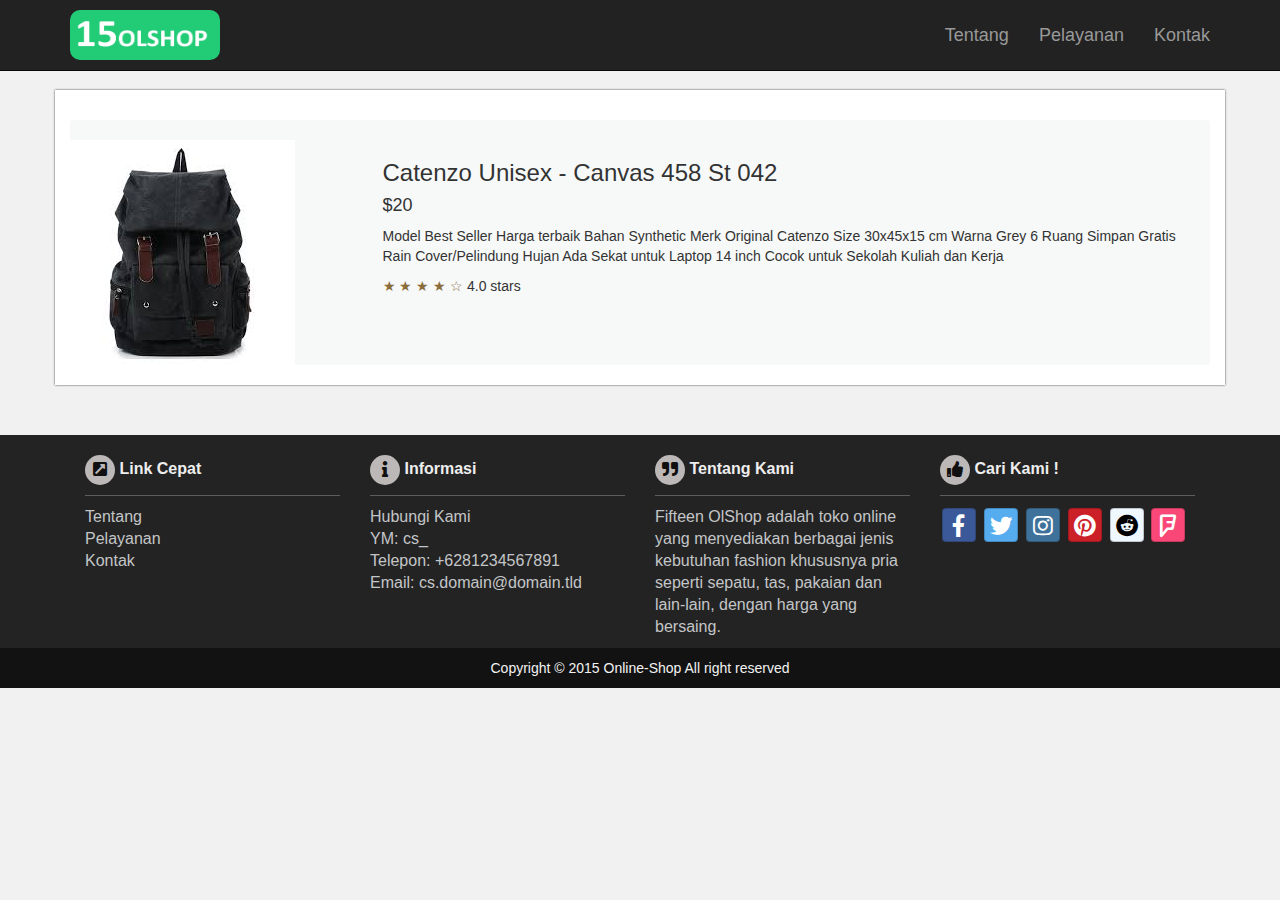
<file: dtl_tas2.html>
<!DOCTYPE html>
<html lang="en">
	<head>
	<meta http-equiv="Content-Type" content="text/html; charset=UTF-8">
    <meta name="viewport" content="width=device-width, initial-scale=1.0">
    <meta name="description" content="">
    <meta name="author" content="">
    <title>15-Olshop</title>
	<link rel="stylesheet" type="text/css" href="./asset/fa/web-fonts-with-css/css/fontawesome-all.css">
	<link href="./asset/css/bootstrap.css" rel="stylesheet">
	<link href="./asset/css/bootstrap-glyphicons.css" rel="stylesheet">
	<link rel="stylesheet" href="./asset/css/bootstrap-social.css">
	<link href="./asset/css/main.css" rel="stylesheet">	
	<script src="./asset/js/jquery-3.3.1.min.js"></script>
	<script src="./asset/js/bootstrap.min.js"></script>
	<script src="./asset/js/jquery.popupoverlay.js"></script>
</head>
<body>
    <nav class="navbar navbar-inverse navbar-fixed-top gardient" role="navigation">
        <div class="container" style="padding-top:10px; padding-bottom:10px; font-size:20px;font-weight:bold;">
            <div class="navbar-header">
                <button type="button" class="navbar-toggle" data-toggle="collapse" data-target=".navbar-ex1-collapse">
                    <span class="sr-only">Toggle navigation</span>
                    <span class="icon-bar"></span>
                    <span class="icon-bar"></span>
                    <span class="icon-bar"></span>
                </button>
                <a  href="#">
                	<img src="./asset/img/logo.png" height="50" width="150" style="border-radius:10px;"></a>
            </div>
            <div class="collapse navbar-collapse navbar-ex1-collapse" style="font-family:sans-serif;font-weight:lighter;font-size:18px;">
                <ul class="nav navbar-nav navbar-right">
                    <li><a href="#">Tentang</a>
                    </li>
                    <li><a href="#">Pelayanan</a>
                    </li>
                    <li><a href="kontak.html">Kontak</a>
                    </li>
                </ul>
            </div>
        </div>
    </nav>
	<header style="padding-bottom:20px;">
	</header>
    <div class="container main-container" style="padding-top:20px;">
	<!--  Mulai content  -->
          <div class="card mt-4">
          	<div class="row">
	        	<div class="col-lg-3">
	            	<img class="card-img-top img-fluid" src="./asset/img/tasgunung.jpg"class="img-responsive">
	            </div>
		        <div class="col-lg-9"> 
		            <div class="card-body">
		              <h3 class="card-title">Catenzo Unisex - Canvas 458 St 042</h3>
		              <h4>$20</h4>
		              <p class="card-text">Model Best Seller
						Harga terbaik
						Bahan Synthetic
						Merk Original Catenzo
						Size 30x45x15 cm
						Warna Grey
						6 Ruang Simpan
						Gratis Rain Cover/Pelindung Hujan
						Ada Sekat untuk Laptop 14 inch
						Cocok untuk Sekolah Kuliah dan Kerja
						</p>
		              <span class="text-warning">&#9733; &#9733; &#9733; &#9733; &#9734;</span>
		              4.0 stars
		          </div>
		      </div>
            </div>
          </div>
        </div>
	<footer style="margin-bottom:0">
    	<div class="container">
        	<div class="col-lg-3 col-md-3 col-sm-6">
        		<div class="column">
        			<h4 style="font-weight:900"><i class="fas fa-external-link-square-alt circle-icon"></i> Link Cepat</h4>
        			<ul>
        				<li><a href="http://demo.18maret.com/demo/mimity/v1.4/catalogue.html">Tentang</a></li>
        				<li><a href="http://demo.18maret.com/demo/mimity/v1.4/catalogue.html">Pelayanan</a></li>
        				<li><a href="http://demo.18maret.com/demo/mimity/v1.4/catalogue.html">Kontak</a></li>
        			</ul>
        		</div>
        	</div>
        	<div class="col-lg-3 col-md-3 col-sm-6">
        		<div class="column">
        			<h4 style="font-weight:900"><i class="fa fa-info circle-icon"></i> Informasi</h4>
        			<ul>
        				<li><a href="http://demo.18maret.com/demo/mimity/v1.4/contact.html">Hubungi Kami</a></li>
        				<li><a href="http://localhost/onlineshop/#">YM: cs_</a></li>
        				<li><a href="http://localhost/onlineshop/#">Telepon: +6281234567891</a></li>
        				<li><a href="http://localhost/onlineshop/#">Email: cs.domain@domain.tld</a></li>
        			</ul>
        		</div>
        	</div>
        	<div class="col-lg-3 col-md-3 col-sm-6">
        		<div class="column">
        			<h4 style="font-weight:900"><i class="fas fa-quote-right circle-icon"></i> Tentang Kami</h4>
        			<ul style="color:#c3c6c8;">
        				<li>Fifteen OlShop adalah toko online yang menyediakan berbagai jenis kebutuhan fashion khususnya pria seperti sepatu, tas, pakaian dan lain-lain, dengan harga yang bersaing.</li>
        			</ul>
        		</div>
        	</div>
        	<div class="col-lg-3 col-md-3 col-sm-6">
        		<div class="column">
        			<h4 style="font-weight:900"><i class="fas fa-thumbs-up circle-icon"></i> Cari Kami !</h4>
						<p>
						<a class="btn btn-social-icon btn-facebook icon-padding">
							<span class="fab fa-facebook-f"></span>
						 </a>
						<a class="btn btn-social-icon btn-twitter icon-padding">
							<span class="fab fa-twitter"></span>
						 </a>
						 <a class="btn btn-social-icon btn-instagram icon-padding">
							<span class="fab fa-instagram"></span>
						 </a>
						 <a class="btn btn-social-icon btn-pinterest icon-padding">
							<span class="fab fa-pinterest"></span>
						 </a>
						  <a class="btn btn-social-icon btn-reddit icon-padding">
							<span class="fab fa-reddit"></span>
						 </a>
						  <a class="btn btn-social-icon btn-foursquare icon-padding">
							<span class="fab fa-foursquare"></span>
						 </a>
						 
						</p>
        		</div>
        	</div>
        </div>
        <div class="navbar-inverse text-center copyright">
        	Copyright © 2015 Online-Shop All right reserved
        </div>
    </footer>
    <div id="fadeandscale" class="well popuproduct" style="min-width:400px;margin-top:30px;position:relative;background-color: #ffffff;">
    	<i class="fa fa-times-circle fadeandscale_close" style="font-size:23px;cursor: pointer;position:absolute;margin:-24px 0px 20px 362px;z-index:4000"></i>
    	<i class="fas fa-circle" style="color:white;font-size:26px;cursor: pointer;position:absolute;margin:-25px 0px 20px 360.5px;z-index:3000"></i>
    	<center>
	    <h4 style="font-weight:bold;">Tas Backpack Korean Bag LLC7202</h4><br>
	    <img src="./asset/img/tasbranded.jpg" class="img-responsive" style="z-index:1;">
	    <div style="font-weight:bold;font-size:30px;color:#74c5e6;" class="price">
	    	<a class="price-label" style="text-decoration:none;cursor: pointer;" title="" data-toggle="tooltip" data-placement="right" val="100">$100</a>
		</div>
		<div class="rating" style="padding: 5px 0 10px 0;">Rating :
			<label for="stars-rating-5"><i class="fa fa-star text-danger"></i></label>
			<label for="stars-rating-4"><i class="fa fa-star text-danger"></i></label>
			<label for="stars-rating-3"><i class="fa fa-star text-danger"></i></label>
			<label for="stars-rating-2"><i class="fa fa-star text-warning"></i></label>
			<label for="stars-rating-1"><i class="fa fa-star text-warning"></i></label>
		</div>
		<div style="max-width:350px;text-align:left">
			Tas ransel bermodel vintage ini sangat cocok utk kalian yang sering beraktifitas outdoor, dengan material bahan kanvas import berkualitas tinggi sangat kuat untuk membawa banyak barang. Memberikan kesan casual dan elegan bagi kalian yang menggunakannya. Cocok untuk membawa segala jenis ukuran laptop dapat membawa banyak buku pelajaran maupun dokumen.
		</div>
		<div class="row" style="text-align:left;padding: 20px 0 0 0;">
			<div class="col-md-12"> 
				<a href="javascript:void(0);" class="btn btn-warning"><i class="fas fa-cart-plus"></i> Tambah ke Keranjang</a>
                <a href="javascript:void(0);" class="btn btn-info"><i class="fas fa-info"></i> Detail</a>
                <a href="javascript:void(0);" class="btn btn-success"><i class="fas fa-check"></i> Beli</a>
			</div>
		</div>
		</center>	
	</div>
	    <div id="fadeandscale2" class="well popuproduct" style="min-width:400px;margin-top:30px;position:relative;background-color: #ffffff;">
    	<i class="fa fa-times-circle fadeandscale_close" style="font-size:23px;cursor: pointer;position:absolute;margin:-24px 0px 20px 362px;z-index:4000"></i>
    	<i class="fas fa-circle" style="color:white;font-size:26px;cursor: pointer;position:absolute;margin:-25px 0px 20px 360.5px;z-index:3000"></i>
    	<center>
	    <p style="font-weight:bold;font-size:14px;">Catenzo Unisex Backpack/Ransel - Canvas 458 St 042</p><br>
	    <img src="./asset/img/tasbranded.jpg" class="img-responsive" style="z-index:1;">
	    <div style="font-weight:bold;font-size:30px;color:#74c5e6;" class="price">
	    	<a class="price-label" style="text-decoration:none;cursor: pointer;" title="" data-toggle="tooltip" data-placement="right" val="20">$20</a>
		</div>
		<div class="rating" style="padding: 5px 0 10px 0;">Rating :
			<label for="stars-rating-5"><i class="fa fa-star text-danger"></i></label>
			<label for="stars-rating-4"><i class="fa fa-star text-danger"></i></label>
			<label for="stars-rating-3"><i class="fa fa-star text-danger"></i></label>
			<label for="stars-rating-2"><i class="fa fa-star text-warning"></i></label>
			<label for="stars-rating-1"><i class="fa fa-star text-warning"></i></label>
		</div>
		<div style="max-width:350px;text-align:left">
			Ini adalah produk catenzo baru katalog edisi 2016-2017, jangan sampai ketinggalan style anda dengan tampil beda dan fresh dengan Catenzo New edition.
		</div>
		<div class="row" style="text-align:left;padding: 20px 0 0 0;">
			<div class="col-md-12"> 
				<a href="javascript:void(0);" class="btn btn-warning"><i class="fas fa-cart-plus"></i> Tambah ke Keranjang</a>
                <a href="javascript:void(0);" class="btn btn-info"><i class="fas fa-info"></i> Detail</a>
                <a href="javascript:void(0);" class="btn btn-success"><i class="fas fa-check"></i> Beli</a>
			</div>
		</div>
		</center>	
	</div>
	<script>

		var convert_value;

		const numberFormatter = (x) => {
		  var parts = x.toString().split(",");
		  parts[0] = parts[0].replace(/\B(?=(\d{3})+(?!\d))/g, ".");
		  return parts.join(",");
		}

		$(document).ready(function(){
			$(".price-label").click(function(){

					if(!convert_value){
						
						$.getJSON('http://apilayer.net/api/live?access_key=1765b1f94dbc6547c53ae57650ebd872&currencies=IDR', function(data) {
							convert_value=data.quotes.USDIDR;
						});
						
					}
					var hargIDR = parseFloat($(this).attr("val"))*convert_value;

					$(this).attr("data-original-title","Rp "+numberFormatter(hargIDR));
					$(this).tooltip({trigger: 'manual'});
	      			$(this).tooltip('toggle');
	    	});
		});

		 $(window).resize(function(){
		   var ele = $('#carousel-example-generic');
		   if (ele.outerWidth()<500) {
		   		ele.hide();
		   }
		   else {
		   		ele.show();
		   }
		 });

		$(document).ready(function () {
		    $('.popuproduct').popup({
		        pagecontainer: '.container',
		        transition: 'all 0.3s',
		        vertical:'top',
		    });
		});
</script>
</body>
</html>
</file>
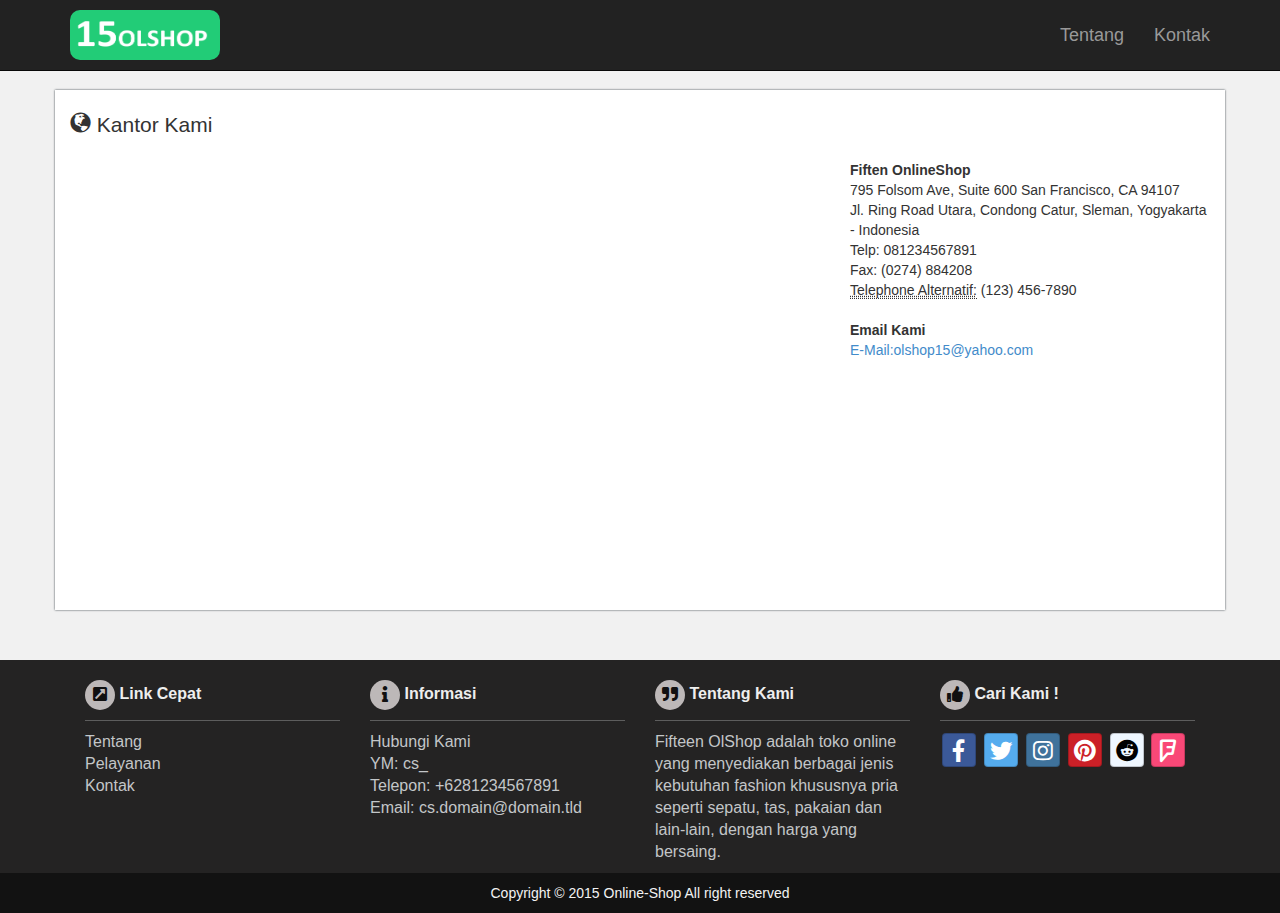
<file: kontak.html>
<!DOCTYPE html>
<html lang="en">
	<head>
	<meta http-equiv="Content-Type" content="text/html; charset=UTF-8">
    <meta name="viewport" content="width=device-width, initial-scale=1.0">
    <meta name="description" content="">
    <meta name="author" content="">
    <title>15-Olshop</title>
	<link rel="stylesheet" type="text/css" href="./asset/fa/web-fonts-with-css/css/fontawesome-all.css">
	<link href="./asset/css/bootstrap.css" rel="stylesheet">
	<link href="./asset/css/bootstrap-glyphicons.css" rel="stylesheet">
	<link rel="stylesheet" href="./asset/css/bootstrap-social.css">
	<link href="./asset/css/main.css" rel="stylesheet">	
	<script src="./asset/js/jquery-3.3.1.min.js"></script>
	<script src="./asset/js/bootstrap.min.js"></script>
	<script src="./asset/js/jquery.popupoverlay.js"></script>
	<script type="text/javascript" src='https://maps.google.com/maps/api/js?key=AIzaSyDKtdDVECRaSY2svwFqQgzl2BFsb4pc6EM&libraries=places'></script>
    <script type="text/javascript" src="./asset/js/locationpicker.jquery.js"></script>
</head>
<body>
    <nav class="navbar navbar-inverse navbar-fixed-top gardient" role="navigation">
        <div class="container" style="padding-top:10px; padding-bottom:10px; font-size:20px;font-weight:bold;">
            <div class="navbar-header">
                <button type="button" class="navbar-toggle" data-toggle="collapse" data-target=".navbar-ex1-collapse">
                    <span class="sr-only">Toggle navigation</span>
                    <span class="icon-bar"></span>
                    <span class="icon-bar"></span>
                    <span class="icon-bar"></span>
                </button>
                <a  href="#">
                	<img src="./asset/img/logo.png" height="50" width="150" style="border-radius:10px;"></a>
            </div>

            <div class="collapse navbar-collapse navbar-ex1-collapse" style="font-family:sans-serif;font-weight:lighter;font-size:18px;">
               <ul class="nav navbar-nav navbar-right">
                    <li><a href="tentang.html">Tentang</a>
                    </li>
                    <li><a href="kontak.html">Kontak</a>
                    </li>
                </ul>
            </div>
        </div>
    </nav>
	<header style="padding-bottom:20px;">
	</header>
    <div class="container main-container" style="padding-top:20px;">
	<!--  Mulai content  -->
				        <legend><span class="glyphicon glyphicon-globe"></span> Kantor Kami</legend>
				        	<div class="row">
				        		<div class="col-lg-8" style="margin:0 auto;">
					            <div id="examples" style="padding:0 30px 30px 30px;">
					                <div id="us2" style="min-width: 400px; height: 400px;"></div>
					                <div class="clearfix">&nbsp;</div>
					                <div class="clearfix"></div>
					            </div>
					        	</div>
					            <script>
									$('#us2').locationpicker({
										location: {
										latitude: -7.759775899999998,
										longitude: 110.40882209999995
									},
										radius:0,
										enableAutocomplete: true
									});
								 </script>
								<div class="col-lg-4"> 
					            <address>
					                <strong>Fiften OnlineShop</strong><br>
					                795 Folsom Ave, Suite 600
					                San Francisco, CA 94107<br>
					                Jl. Ring Road Utara, Condong Catur, Sleman, Yogyakarta - Indonesia<br>
									Telp: 081234567891<br>
									Fax: (0274) 884208<br>
					                <abbr title="Phone">
					                    Telephone Alternatif:</abbr>
					                (123) 456-7890
					            </address>
					            <address>
					                <strong>Email Kami</strong><br>
					                <a href="mailto:#">E-Mail:olshop15@yahoo.com</a>
					            </address>
					        	</div>
				            </div>
				        </div>

	<footer style="margin-bottom:0">
    	<div class="container">
        	<div class="col-lg-3 col-md-3 col-sm-6">
        		<div class="column">
        			<h4 style="font-weight:900"><i class="fas fa-external-link-square-alt circle-icon"></i> Link Cepat</h4>
        			<ul>
        				<li><a href="http://demo.18maret.com/demo/mimity/v1.4/catalogue.html">Tentang</a></li>
        				<li><a href="http://demo.18maret.com/demo/mimity/v1.4/catalogue.html">Pelayanan</a></li>
        				<li><a href="http://demo.18maret.com/demo/mimity/v1.4/catalogue.html">Kontak</a></li>
        			</ul>
        		</div>
        	</div>
        	<div class="col-lg-3 col-md-3 col-sm-6">
        		<div class="column">
        			<h4 style="font-weight:900"><i class="fa fa-info circle-icon"></i> Informasi</h4>
        			<ul>
        				<li><a href="http://demo.18maret.com/demo/mimity/v1.4/contact.html">Hubungi Kami</a></li>
        				<li><a href="http://localhost/onlineshop/#">YM: cs_</a></li>
        				<li><a href="http://localhost/onlineshop/#">Telepon: +6281234567891</a></li>
        				<li><a href="http://localhost/onlineshop/#">Email: cs.domain@domain.tld</a></li>
        			</ul>
        		</div>
        	</div>
        	<div class="col-lg-3 col-md-3 col-sm-6">
        		<div class="column">
        			<h4 style="font-weight:900"><i class="fas fa-quote-right circle-icon"></i> Tentang Kami</h4>
        			<ul style="color:#c3c6c8;">
        				<li>Fifteen OlShop adalah toko online yang menyediakan berbagai jenis kebutuhan fashion khususnya pria seperti sepatu, tas, pakaian dan lain-lain, dengan harga yang bersaing.</li>
        			</ul>
        		</div>
        	</div>
        	<div class="col-lg-3 col-md-3 col-sm-6">
        		<div class="column">
        			<h4 style="font-weight:900"><i class="fas fa-thumbs-up circle-icon"></i> Cari Kami !</h4>
						<p>
						<a class="btn btn-social-icon btn-facebook icon-padding">
							<span class="fab fa-facebook-f"></span>
						 </a>
						<a class="btn btn-social-icon btn-twitter icon-padding">
							<span class="fab fa-twitter"></span>
						 </a>
						 <a class="btn btn-social-icon btn-instagram icon-padding">
							<span class="fab fa-instagram"></span>
						 </a>
						 <a class="btn btn-social-icon btn-pinterest icon-padding">
							<span class="fab fa-pinterest"></span>
						 </a>
						  <a class="btn btn-social-icon btn-reddit icon-padding">
							<span class="fab fa-reddit"></span>
						 </a>
						  <a class="btn btn-social-icon btn-foursquare icon-padding">
							<span class="fab fa-foursquare"></span>
						 </a>
						 
						</p>
        		</div>
        	</div>
        </div>
        <div class="navbar-inverse text-center copyright">
        	Copyright © 2015 Online-Shop All right reserved
        </div>
    </footer>
    <div id="fadeandscale" class="well popuproduct" style="min-width:400px;margin-top:30px;position:relative;background-color: #ffffff;">
    	<i class="fa fa-times-circle fadeandscale_close" style="font-size:23px;cursor: pointer;position:absolute;margin:-24px 0px 20px 362px;z-index:4000"></i>
    	<i class="fas fa-circle" style="color:white;font-size:26px;cursor: pointer;position:absolute;margin:-25px 0px 20px 360.5px;z-index:3000"></i>
    	<center>
	    <h4 style="font-weight:bold;">Tas Backpack Korean Bag LLC7202</h4><br>
	    <img src="./asset/img/tasbranded.jpg" class="img-responsive" style="z-index:1;">
	    <div style="font-weight:bold;font-size:30px;color:#74c5e6;" class="price">
	    	<a class="price-label" style="text-decoration:none;cursor: pointer;" title="" data-toggle="tooltip" data-placement="right" val="100">$100</a>
		</div>
		<div class="rating" style="padding: 5px 0 10px 0;">Rating :
			<label for="stars-rating-5"><i class="fa fa-star text-danger"></i></label>
			<label for="stars-rating-4"><i class="fa fa-star text-danger"></i></label>
			<label for="stars-rating-3"><i class="fa fa-star text-danger"></i></label>
			<label for="stars-rating-2"><i class="fa fa-star text-warning"></i></label>
			<label for="stars-rating-1"><i class="fa fa-star text-warning"></i></label>
		</div>
		<div style="max-width:350px;text-align:left">
			Tas ransel bermodel vintage ini sangat cocok utk kalian yang sering beraktifitas outdoor, dengan material bahan kanvas import berkualitas tinggi sangat kuat untuk membawa banyak barang. Memberikan kesan casual dan elegan bagi kalian yang menggunakannya. Cocok untuk membawa segala jenis ukuran laptop dapat membawa banyak buku pelajaran maupun dokumen.
		</div>
		<div class="row" style="text-align:left;padding: 20px 0 0 0;">
			<div class="col-md-12"> 
				<a href="javascript:void(0);" class="btn btn-warning"><i class="fas fa-cart-plus"></i> Tambah ke Keranjang</a>
                <a href="javascript:void(0);" class="btn btn-info"><i class="fas fa-info"></i> Detail</a>
                <a href="javascript:void(0);" class="btn btn-success"><i class="fas fa-check"></i> Beli</a>
			</div>
		</div>
		</center>	
	</div>
	    <div id="fadeandscale2" class="well popuproduct" style="min-width:400px;margin-top:30px;position:relative;background-color: #ffffff;">
    	<i class="fa fa-times-circle fadeandscale_close" style="font-size:23px;cursor: pointer;position:absolute;margin:-24px 0px 20px 362px;z-index:4000"></i>
    	<i class="fas fa-circle" style="color:white;font-size:26px;cursor: pointer;position:absolute;margin:-25px 0px 20px 360.5px;z-index:3000"></i>
    	<center>
	    <p style="font-weight:bold;font-size:14px;">Catenzo Unisex Backpack/Ransel - Canvas 458 St 042</p><br>
	    <img src="./asset/img/tasbranded.jpg" class="img-responsive" style="z-index:1;">
	    <div style="font-weight:bold;font-size:30px;color:#74c5e6;" class="price">
	    	<a class="price-label" style="text-decoration:none;cursor: pointer;" title="" data-toggle="tooltip" data-placement="right" val="20">$20</a>
		</div>
		<div class="rating" style="padding: 5px 0 10px 0;">Rating :
			<label for="stars-rating-5"><i class="fa fa-star text-danger"></i></label>
			<label for="stars-rating-4"><i class="fa fa-star text-danger"></i></label>
			<label for="stars-rating-3"><i class="fa fa-star text-danger"></i></label>
			<label for="stars-rating-2"><i class="fa fa-star text-warning"></i></label>
			<label for="stars-rating-1"><i class="fa fa-star text-warning"></i></label>
		</div>
		<div style="max-width:350px;text-align:left">
			Ini adalah produk catenzo baru katalog edisi 2016-2017, jangan sampai ketinggalan style anda dengan tampil beda dan fresh dengan Catenzo New edition.
		</div>
		<div class="row" style="text-align:left;padding: 20px 0 0 0;">
			<div class="col-md-12"> 
				<a href="javascript:void(0);" class="btn btn-warning"><i class="fas fa-cart-plus"></i> Tambah ke Keranjang</a>
                <a href="javascript:void(0);" class="btn btn-info"><i class="fas fa-info"></i> Detail</a>
                <a href="javascript:void(0);" class="btn btn-success"><i class="fas fa-check"></i> Beli</a>
			</div>
		</div>
		</center>	
	</div>
	<script>

		var convert_value;

		const numberFormatter = (x) => {
		  var parts = x.toString().split(",");
		  parts[0] = parts[0].replace(/\B(?=(\d{3})+(?!\d))/g, ".");
		  return parts.join(",");
		}

		$(document).ready(function(){
			$(".price-label").click(function(){

					if(!convert_value){
						
						$.getJSON('http://apilayer.net/api/live?access_key=1765b1f94dbc6547c53ae57650ebd872&currencies=IDR', function(data) {
							convert_value=data.quotes.USDIDR;
						});
						
					}
					var hargIDR = parseFloat($(this).attr("val"))*convert_value;

					$(this).attr("data-original-title","Rp "+numberFormatter(hargIDR));
					$(this).tooltip({trigger: 'manual'});
	      			$(this).tooltip('toggle');
	    	});
		});

		 $(window).resize(function(){
		   var ele = $('#carousel-example-generic');
		   if (ele.outerWidth()<500) {
		   		ele.hide();
		   }
		   else {
		   		ele.show();
		   }
		 });

		$(document).ready(function () {
		    $('.popuproduct').popup({
		        pagecontainer: '.container',
		        transition: 'all 0.3s',
		        vertical:'top',
		    });
		});
</script>
</body>
</html>
</file>
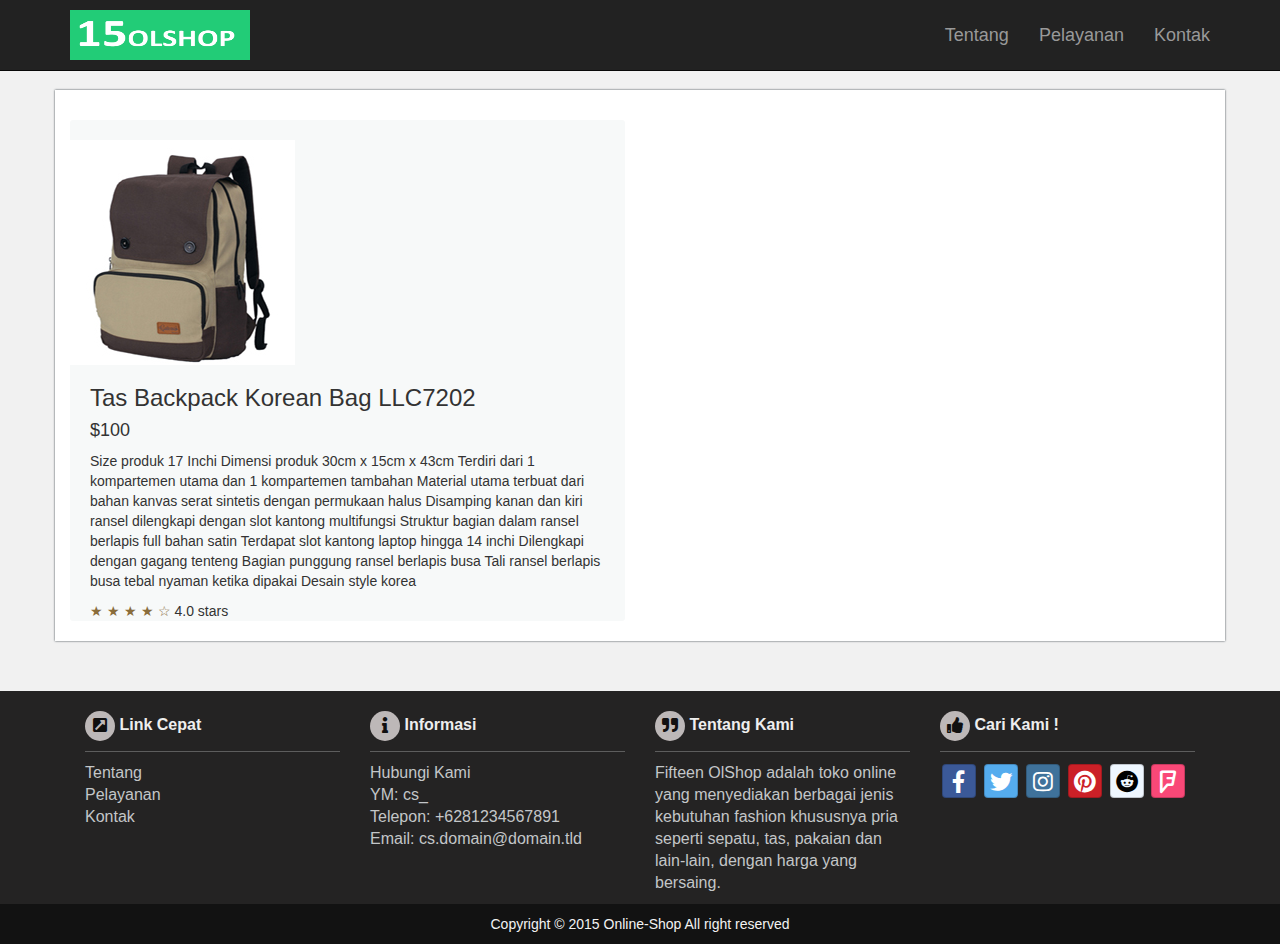
<file: Tas1.html>
<!DOCTYPE html>
<html lang="en">
	<head>
	<meta http-equiv="Content-Type" content="text/html; charset=UTF-8">
    <meta name="viewport" content="width=device-width, initial-scale=1.0">
    <meta name="description" content="">
    <meta name="author" content="">
    <title>Fashion - Network</title>
	<link rel="stylesheet" type="text/css" href="./asset/fa/web-fonts-with-css/css/fontawesome-all.css">
	<link href="./asset/css/bootstrap.css" rel="stylesheet">
	<link href="./asset/css/bootstrap-glyphicons.css" rel="stylesheet">
	<link rel="stylesheet" href="./asset/css/bootstrap-social.css">
	<link href="./asset/css/main.css" rel="stylesheet">	
	<script src="./asset/js/jquery-3.3.1.min.js"></script>
	<script src="./asset/js/bootstrap.min.js"></script>
	<script src="./asset/js/jquery.popupoverlay.js"></script>
</head>
<body>
    <nav class="navbar navbar-inverse navbar-fixed-top gardient" role="navigation">
        <div class="container" style="padding-top:10px; padding-bottom:10px; font-size:20px;font-weight:bold;">
            <div class="navbar-header">
                <button type="button" class="navbar-toggle" data-toggle="collapse" data-target=".navbar-ex1-collapse">
                    <span class="sr-only">Toggle navigation</span>
                    <span class="icon-bar"></span>
                    <span class="icon-bar"></span>
                    <span class="icon-bar"></span>
                </button>
                <a  href="#">
                	<img src="./asset/img/logo.png" height="50" width="180"></a>
            </div>

            <div class="collapse navbar-collapse navbar-ex1-collapse" style="font-family:sans-serif;font-weight:lighter;font-size:18px;">
                <ul class="nav navbar-nav navbar-right">
                    <li><a href="http://localhost/onlineshop/#about">Tentang</a>
                    </li>
                    <li><a href="http://localhost/onlineshop/#services">Pelayanan</a>
                    </li>
                    <li><a href="http://localhost/onlineshop/#contact">Kontak</a>
                    </li>
                </ul>
            </div>
        </div>
    </nav>
	<header style="padding-bottom:20px;">
	</header>
    <div class="container main-container" style="padding-top:20px;">
	<!--  Mulai content  -->
	<div class="row">

        <div class="col-md-6">

          <div class="card mt-4">
            <img class="card-img-top img-fluid" src="./asset/img/tasbranded.jpg"class="img-responsive">
            <div class="card-body">
              <h3 class="card-title">Tas Backpack Korean Bag LLC7202</h3>
              <h4>$100</h4>
              <p class="card-text">Size produk 17 Inchi
Dimensi produk 30cm x 15cm x 43cm
Terdiri dari 1 kompartemen utama dan 1 kompartemen tambahan
Material utama terbuat dari bahan kanvas serat sintetis dengan permukaan halus
Disamping kanan dan kiri ransel dilengkapi dengan slot kantong multifungsi
Struktur bagian dalam ransel berlapis full bahan satin
Terdapat slot kantong laptop hingga 14 inchi
Dilengkapi dengan gagang tenteng
Bagian punggung ransel berlapis busa
Tali ransel berlapis busa tebal nyaman ketika dipakai
Desain style korea
</p>
              <span class="text-warning">&#9733; &#9733; &#9733; &#9733; &#9734;</span>
              4.0 stars
            </div>
          </div>
        </div>
      </div>
    </div>

	<footer style="margin-bottom:0">
    	<div class="container">
        	<div class="col-lg-3 col-md-3 col-sm-6">
        		<div class="column">
        			<h4 style="font-weight:900"><i class="fas fa-external-link-square-alt circle-icon"></i> Link Cepat</h4>
        			<ul>
        				<li><a href="http://demo.18maret.com/demo/mimity/v1.4/catalogue.html">Tentang</a></li>
        				<li><a href="http://demo.18maret.com/demo/mimity/v1.4/catalogue.html">Pelayanan</a></li>
        				<li><a href="http://demo.18maret.com/demo/mimity/v1.4/catalogue.html">Kontak</a></li>
        			</ul>
        		</div>
        	</div>
        	<div class="col-lg-3 col-md-3 col-sm-6">
        		<div class="column">
        			<h4 style="font-weight:900"><i class="fa fa-info circle-icon"></i> Informasi</h4>
        			<ul>
        				<li><a href="http://demo.18maret.com/demo/mimity/v1.4/contact.html">Hubungi Kami</a></li>
        				<li><a href="http://localhost/onlineshop/#">YM: cs_</a></li>
        				<li><a href="http://localhost/onlineshop/#">Telepon: +6281234567891</a></li>
        				<li><a href="http://localhost/onlineshop/#">Email: cs.domain@domain.tld</a></li>
        			</ul>
        		</div>
        	</div>
        	<div class="col-lg-3 col-md-3 col-sm-6">
        		<div class="column">
        			<h4 style="font-weight:900"><i class="fas fa-quote-right circle-icon"></i> Tentang Kami</h4>
        			<ul style="color:#c3c6c8;">
        				<li>Fifteen OlShop adalah toko online yang menyediakan berbagai jenis kebutuhan fashion khususnya pria seperti sepatu, tas, pakaian dan lain-lain, dengan harga yang bersaing.</li>
        			</ul>
        		</div>
        	</div>
        	<div class="col-lg-3 col-md-3 col-sm-6">
        		<div class="column">
        			<h4 style="font-weight:900"><i class="fas fa-thumbs-up circle-icon"></i> Cari Kami !</h4>
						<p>
						<a class="btn btn-social-icon btn-facebook icon-padding">
							<span class="fab fa-facebook-f"></span>
						 </a>
						<a class="btn btn-social-icon btn-twitter icon-padding">
							<span class="fab fa-twitter"></span>
						 </a>
						 <a class="btn btn-social-icon btn-instagram icon-padding">
							<span class="fab fa-instagram"></span>
						 </a>
						 <a class="btn btn-social-icon btn-pinterest icon-padding">
							<span class="fab fa-pinterest"></span>
						 </a>
						  <a class="btn btn-social-icon btn-reddit icon-padding">
							<span class="fab fa-reddit"></span>
						 </a>
						  <a class="btn btn-social-icon btn-foursquare icon-padding">
							<span class="fab fa-foursquare"></span>
						 </a>
						 
						</p>
        		</div>
        	</div>
        </div>
        <div class="navbar-inverse text-center copyright">
        	Copyright © 2015 Online-Shop All right reserved
        </div>
    </footer>
    <div id="fadeandscale" class="well popuproduct" style="min-width:400px;margin-top:30px;position:relative;background-color: #ffffff;">
    	<i class="fa fa-times-circle fadeandscale_close" style="font-size:23px;cursor: pointer;position:absolute;margin:-24px 0px 20px 362px;z-index:4000"></i>
    	<i class="fas fa-circle" style="color:white;font-size:26px;cursor: pointer;position:absolute;margin:-25px 0px 20px 360.5px;z-index:3000"></i>
    	<center>
	    <h4 style="font-weight:bold;">Tas Backpack Korean Bag LLC7202</h4><br>
	    <img src="./asset/img/tasbranded.jpg" class="img-responsive" style="z-index:1;">
	    <div style="font-weight:bold;font-size:30px;color:#74c5e6;" class="price">
	    	<a class="price-label" style="text-decoration:none;cursor: pointer;" title="" data-toggle="tooltip" data-placement="right" val="100">$100</a>
		</div>
		<div class="rating" style="padding: 5px 0 10px 0;">Rating :
			<label for="stars-rating-5"><i class="fa fa-star text-danger"></i></label>
			<label for="stars-rating-4"><i class="fa fa-star text-danger"></i></label>
			<label for="stars-rating-3"><i class="fa fa-star text-danger"></i></label>
			<label for="stars-rating-2"><i class="fa fa-star text-warning"></i></label>
			<label for="stars-rating-1"><i class="fa fa-star text-warning"></i></label>
		</div>
		<div style="max-width:350px;text-align:left">
			Tas ransel bermodel vintage ini sangat cocok utk kalian yang sering beraktifitas outdoor, dengan material bahan kanvas import berkualitas tinggi sangat kuat untuk membawa banyak barang. Memberikan kesan casual dan elegan bagi kalian yang menggunakannya. Cocok untuk membawa segala jenis ukuran laptop dapat membawa banyak buku pelajaran maupun dokumen.
		</div>
		<div class="row" style="text-align:left;padding: 20px 0 0 0;">
			<div class="col-md-12"> 
				<a href="javascript:void(0);" class="btn btn-warning"><i class="fas fa-cart-plus"></i> Tambah ke Keranjang</a>
                <a href="javascript:void(0);" class="btn btn-info"><i class="fas fa-info"></i> Detail</a>
                <a href="javascript:void(0);" class="btn btn-success"><i class="fas fa-check"></i> Beli</a>
			</div>
		</div>
		</center>	
	</div>
	    <div id="fadeandscale2" class="well popuproduct" style="min-width:400px;margin-top:30px;position:relative;background-color: #ffffff;">
    	<i class="fa fa-times-circle fadeandscale_close" style="font-size:23px;cursor: pointer;position:absolute;margin:-24px 0px 20px 362px;z-index:4000"></i>
    	<i class="fas fa-circle" style="color:white;font-size:26px;cursor: pointer;position:absolute;margin:-25px 0px 20px 360.5px;z-index:3000"></i>
    	<center>
	    <p style="font-weight:bold;font-size:14px;">Catenzo Unisex Backpack/Ransel - Canvas 458 St 042</p><br>
	    <img src="./asset/img/tasbranded.jpg" class="img-responsive" style="z-index:1;">
	    <div style="font-weight:bold;font-size:30px;color:#74c5e6;" class="price">
	    	<a class="price-label" style="text-decoration:none;cursor: pointer;" title="" data-toggle="tooltip" data-placement="right" val="20">$20</a>
		</div>
		<div class="rating" style="padding: 5px 0 10px 0;">Rating :
			<label for="stars-rating-5"><i class="fa fa-star text-danger"></i></label>
			<label for="stars-rating-4"><i class="fa fa-star text-danger"></i></label>
			<label for="stars-rating-3"><i class="fa fa-star text-danger"></i></label>
			<label for="stars-rating-2"><i class="fa fa-star text-warning"></i></label>
			<label for="stars-rating-1"><i class="fa fa-star text-warning"></i></label>
		</div>
		<div style="max-width:350px;text-align:left">
			Ini adalah produk catenzo baru katalog edisi 2016-2017, jangan sampai ketinggalan style anda dengan tampil beda dan fresh dengan Catenzo New edition.
		</div>
		<div class="row" style="text-align:left;padding: 20px 0 0 0;">
			<div class="col-md-12"> 
				<a href="javascript:void(0);" class="btn btn-warning"><i class="fas fa-cart-plus"></i> Tambah ke Keranjang</a>
                <a href="javascript:void(0);" class="btn btn-info"><i class="fas fa-info"></i> Detail</a>
                <a href="javascript:void(0);" class="btn btn-success"><i class="fas fa-check"></i> Beli</a>
			</div>
		</div>
		</center>	
	</div>
	<script>

		var convert_value;

		const numberFormatter = (x) => {
		  var parts = x.toString().split(",");
		  parts[0] = parts[0].replace(/\B(?=(\d{3})+(?!\d))/g, ".");
		  return parts.join(",");
		}

		$(document).ready(function(){
			$(".price-label").click(function(){

					if(!convert_value){
						
						$.getJSON('http://apilayer.net/api/live?access_key=1765b1f94dbc6547c53ae57650ebd872&currencies=IDR', function(data) {
							convert_value=data.quotes.USDIDR;
						});
						
					}
					var hargIDR = parseFloat($(this).attr("val"))*convert_value;

					$(this).attr("data-original-title","Rp "+numberFormatter(hargIDR));
					$(this).tooltip({trigger: 'manual'});
	      			$(this).tooltip('toggle');
	    	});
		});

		 $(window).resize(function(){
		   var ele = $('#carousel-example-generic');
		   if (ele.outerWidth()<500) {
		   		ele.hide();
		   }
		   else {
		   		ele.show();
		   }
		 });

		$(document).ready(function () {
		    $('.popuproduct').popup({
		        pagecontainer: '.container',
		        transition: 'all 0.3s',
		        vertical:'top',
		    });
		});
</script>
</body>
</html>
</file>
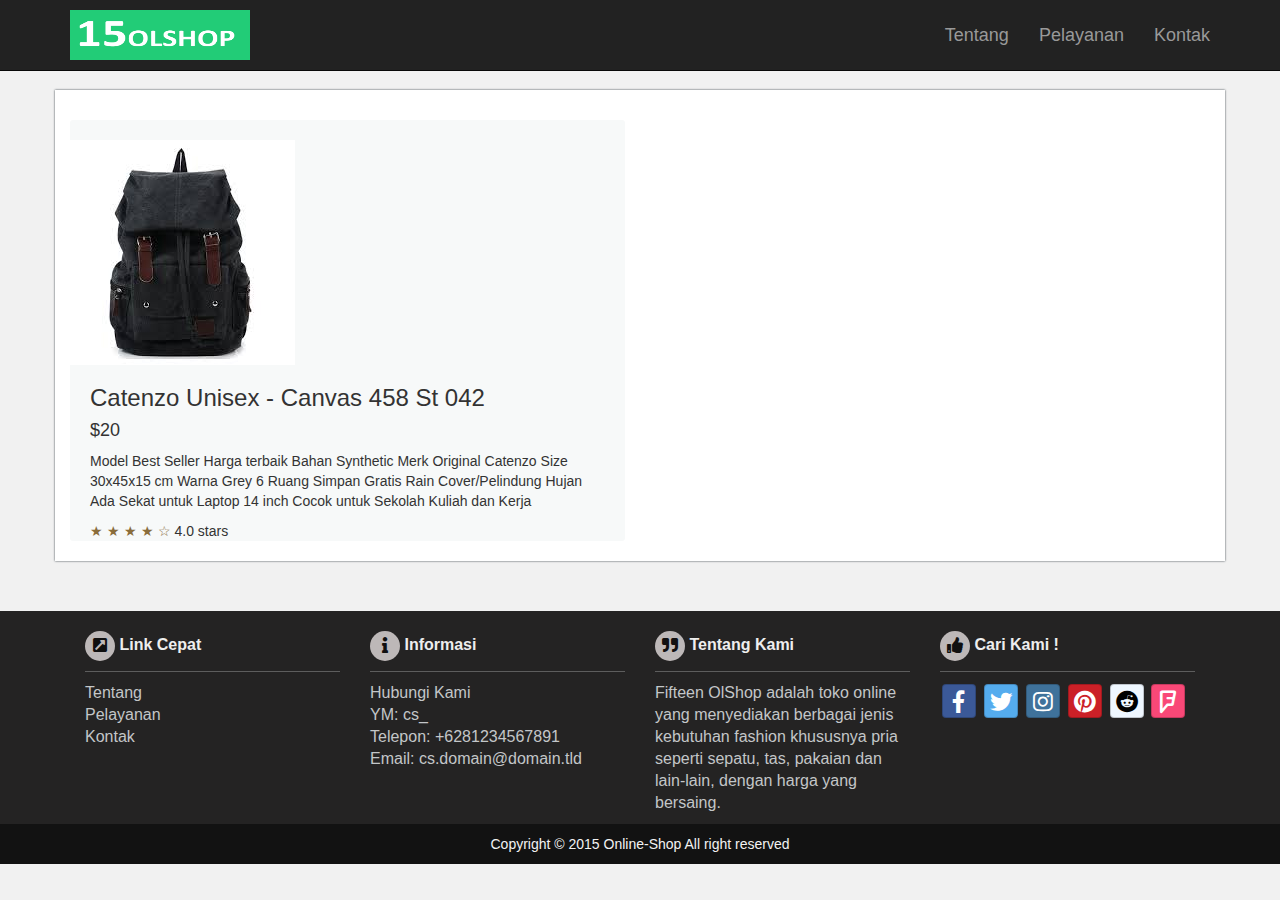
<file: Tas2.html>
<!DOCTYPE html>
<html lang="en">
	<head>
	<meta http-equiv="Content-Type" content="text/html; charset=UTF-8">
    <meta name="viewport" content="width=device-width, initial-scale=1.0">
    <meta name="description" content="">
    <meta name="author" content="">
    <title>Fashion - Network</title>
	<link rel="stylesheet" type="text/css" href="./asset/fa/web-fonts-with-css/css/fontawesome-all.css">
	<link href="./asset/css/bootstrap.css" rel="stylesheet">
	<link href="./asset/css/bootstrap-glyphicons.css" rel="stylesheet">
	<link rel="stylesheet" href="./asset/css/bootstrap-social.css">
	<link href="./asset/css/main.css" rel="stylesheet">	
	<script src="./asset/js/jquery-3.3.1.min.js"></script>
	<script src="./asset/js/bootstrap.min.js"></script>
	<script src="./asset/js/jquery.popupoverlay.js"></script>
</head>
<body>
    <nav class="navbar navbar-inverse navbar-fixed-top gardient" role="navigation">
        <div class="container" style="padding-top:10px; padding-bottom:10px; font-size:20px;font-weight:bold;">
            <div class="navbar-header">
                <button type="button" class="navbar-toggle" data-toggle="collapse" data-target=".navbar-ex1-collapse">
                    <span class="sr-only">Toggle navigation</span>
                    <span class="icon-bar"></span>
                    <span class="icon-bar"></span>
                    <span class="icon-bar"></span>
                </button>
                <a  href="#">
                	<img src="./asset/img/logo.png" height="50" width="180"></a>
            </div>

            <div class="collapse navbar-collapse navbar-ex1-collapse" style="font-family:sans-serif;font-weight:lighter;font-size:18px;">
                <ul class="nav navbar-nav navbar-right">
                    <li><a href="http://localhost/onlineshop/#about">Tentang</a>
                    </li>
                    <li><a href="http://localhost/onlineshop/#services">Pelayanan</a>
                    </li>
                    <li><a href="http://localhost/onlineshop/#contact">Kontak</a>
                    </li>
                </ul>
            </div>
        </div>
    </nav>
	<header style="padding-bottom:20px;">
	</header>
    <div class="container main-container" style="padding-top:20px;">
	<!--  Mulai content  -->
	<div class="row">

        <div class="col-md-6">

          <div class="card mt-4">
            <img class="card-img-top img-fluid" src="./asset/img/tasgunung.jpg"class="img-responsive">
            <div class="card-body">
              <h3 class="card-title">Catenzo Unisex - Canvas 458 St 042</h3>
              <h4>$20</h4>
              <p class="card-text">Model Best Seller
Harga terbaik
Bahan Synthetic
Merk Original Catenzo
Size 30x45x15 cm
Warna Grey
6 Ruang Simpan
Gratis Rain Cover/Pelindung Hujan
Ada Sekat untuk Laptop 14 inch
Cocok untuk Sekolah Kuliah dan Kerja
</p>
              <span class="text-warning">&#9733; &#9733; &#9733; &#9733; &#9734;</span>
              4.0 stars
            </div>
          </div>
        </div>
      </div>
    </div>

	<footer style="margin-bottom:0">
    	<div class="container">
        	<div class="col-lg-3 col-md-3 col-sm-6">
        		<div class="column">
        			<h4 style="font-weight:900"><i class="fas fa-external-link-square-alt circle-icon"></i> Link Cepat</h4>
        			<ul>
        				<li><a href="http://demo.18maret.com/demo/mimity/v1.4/catalogue.html">Tentang</a></li>
        				<li><a href="http://demo.18maret.com/demo/mimity/v1.4/catalogue.html">Pelayanan</a></li>
        				<li><a href="http://demo.18maret.com/demo/mimity/v1.4/catalogue.html">Kontak</a></li>
        			</ul>
        		</div>
        	</div>
        	<div class="col-lg-3 col-md-3 col-sm-6">
        		<div class="column">
        			<h4 style="font-weight:900"><i class="fa fa-info circle-icon"></i> Informasi</h4>
        			<ul>
        				<li><a href="http://demo.18maret.com/demo/mimity/v1.4/contact.html">Hubungi Kami</a></li>
        				<li><a href="http://localhost/onlineshop/#">YM: cs_</a></li>
        				<li><a href="http://localhost/onlineshop/#">Telepon: +6281234567891</a></li>
        				<li><a href="http://localhost/onlineshop/#">Email: cs.domain@domain.tld</a></li>
        			</ul>
        		</div>
        	</div>
        	<div class="col-lg-3 col-md-3 col-sm-6">
        		<div class="column">
        			<h4 style="font-weight:900"><i class="fas fa-quote-right circle-icon"></i> Tentang Kami</h4>
        			<ul style="color:#c3c6c8;">
        				<li>Fifteen OlShop adalah toko online yang menyediakan berbagai jenis kebutuhan fashion khususnya pria seperti sepatu, tas, pakaian dan lain-lain, dengan harga yang bersaing.</li>
        			</ul>
        		</div>
        	</div>
        	<div class="col-lg-3 col-md-3 col-sm-6">
        		<div class="column">
        			<h4 style="font-weight:900"><i class="fas fa-thumbs-up circle-icon"></i> Cari Kami !</h4>
						<p>
						<a class="btn btn-social-icon btn-facebook icon-padding">
							<span class="fab fa-facebook-f"></span>
						 </a>
						<a class="btn btn-social-icon btn-twitter icon-padding">
							<span class="fab fa-twitter"></span>
						 </a>
						 <a class="btn btn-social-icon btn-instagram icon-padding">
							<span class="fab fa-instagram"></span>
						 </a>
						 <a class="btn btn-social-icon btn-pinterest icon-padding">
							<span class="fab fa-pinterest"></span>
						 </a>
						  <a class="btn btn-social-icon btn-reddit icon-padding">
							<span class="fab fa-reddit"></span>
						 </a>
						  <a class="btn btn-social-icon btn-foursquare icon-padding">
							<span class="fab fa-foursquare"></span>
						 </a>
						 
						</p>
        		</div>
        	</div>
        </div>
        <div class="navbar-inverse text-center copyright">
        	Copyright © 2015 Online-Shop All right reserved
        </div>
    </footer>
    <div id="fadeandscale" class="well popuproduct" style="min-width:400px;margin-top:30px;position:relative;background-color: #ffffff;">
    	<i class="fa fa-times-circle fadeandscale_close" style="font-size:23px;cursor: pointer;position:absolute;margin:-24px 0px 20px 362px;z-index:4000"></i>
    	<i class="fas fa-circle" style="color:white;font-size:26px;cursor: pointer;position:absolute;margin:-25px 0px 20px 360.5px;z-index:3000"></i>
    	<center>
	    <h4 style="font-weight:bold;">Tas Backpack Korean Bag LLC7202</h4><br>
	    <img src="./asset/img/tasbranded.jpg" class="img-responsive" style="z-index:1;">
	    <div style="font-weight:bold;font-size:30px;color:#74c5e6;" class="price">
	    	<a class="price-label" style="text-decoration:none;cursor: pointer;" title="" data-toggle="tooltip" data-placement="right" val="100">$100</a>
		</div>
		<div class="rating" style="padding: 5px 0 10px 0;">Rating :
			<label for="stars-rating-5"><i class="fa fa-star text-danger"></i></label>
			<label for="stars-rating-4"><i class="fa fa-star text-danger"></i></label>
			<label for="stars-rating-3"><i class="fa fa-star text-danger"></i></label>
			<label for="stars-rating-2"><i class="fa fa-star text-warning"></i></label>
			<label for="stars-rating-1"><i class="fa fa-star text-warning"></i></label>
		</div>
		<div style="max-width:350px;text-align:left">
			Tas ransel bermodel vintage ini sangat cocok utk kalian yang sering beraktifitas outdoor, dengan material bahan kanvas import berkualitas tinggi sangat kuat untuk membawa banyak barang. Memberikan kesan casual dan elegan bagi kalian yang menggunakannya. Cocok untuk membawa segala jenis ukuran laptop dapat membawa banyak buku pelajaran maupun dokumen.
		</div>
		<div class="row" style="text-align:left;padding: 20px 0 0 0;">
			<div class="col-md-12"> 
				<a href="javascript:void(0);" class="btn btn-warning"><i class="fas fa-cart-plus"></i> Tambah ke Keranjang</a>
                <a href="javascript:void(0);" class="btn btn-info"><i class="fas fa-info"></i> Detail</a>
                <a href="javascript:void(0);" class="btn btn-success"><i class="fas fa-check"></i> Beli</a>
			</div>
		</div>
		</center>	
	</div>
	    <div id="fadeandscale2" class="well popuproduct" style="min-width:400px;margin-top:30px;position:relative;background-color: #ffffff;">
    	<i class="fa fa-times-circle fadeandscale_close" style="font-size:23px;cursor: pointer;position:absolute;margin:-24px 0px 20px 362px;z-index:4000"></i>
    	<i class="fas fa-circle" style="color:white;font-size:26px;cursor: pointer;position:absolute;margin:-25px 0px 20px 360.5px;z-index:3000"></i>
    	<center>
	    <p style="font-weight:bold;font-size:14px;">Catenzo Unisex Backpack/Ransel - Canvas 458 St 042</p><br>
	    <img src="./asset/img/tasbranded.jpg" class="img-responsive" style="z-index:1;">
	    <div style="font-weight:bold;font-size:30px;color:#74c5e6;" class="price">
	    	<a class="price-label" style="text-decoration:none;cursor: pointer;" title="" data-toggle="tooltip" data-placement="right" val="20">$20</a>
		</div>
		<div class="rating" style="padding: 5px 0 10px 0;">Rating :
			<label for="stars-rating-5"><i class="fa fa-star text-danger"></i></label>
			<label for="stars-rating-4"><i class="fa fa-star text-danger"></i></label>
			<label for="stars-rating-3"><i class="fa fa-star text-danger"></i></label>
			<label for="stars-rating-2"><i class="fa fa-star text-warning"></i></label>
			<label for="stars-rating-1"><i class="fa fa-star text-warning"></i></label>
		</div>
		<div style="max-width:350px;text-align:left">
			Ini adalah produk catenzo baru katalog edisi 2016-2017, jangan sampai ketinggalan style anda dengan tampil beda dan fresh dengan Catenzo New edition.
		</div>
		<div class="row" style="text-align:left;padding: 20px 0 0 0;">
			<div class="col-md-12"> 
				<a href="javascript:void(0);" class="btn btn-warning"><i class="fas fa-cart-plus"></i> Tambah ke Keranjang</a>
                <a href="javascript:void(0);" class="btn btn-info"><i class="fas fa-info"></i> Detail</a>
                <a href="javascript:void(0);" class="btn btn-success"><i class="fas fa-check"></i> Beli</a>
			</div>
		</div>
		</center>	
	</div>
	<script>

		var convert_value;

		const numberFormatter = (x) => {
		  var parts = x.toString().split(",");
		  parts[0] = parts[0].replace(/\B(?=(\d{3})+(?!\d))/g, ".");
		  return parts.join(",");
		}

		$(document).ready(function(){
			$(".price-label").click(function(){

					if(!convert_value){
						
						$.getJSON('http://apilayer.net/api/live?access_key=1765b1f94dbc6547c53ae57650ebd872&currencies=IDR', function(data) {
							convert_value=data.quotes.USDIDR;
						});
						
					}
					var hargIDR = parseFloat($(this).attr("val"))*convert_value;

					$(this).attr("data-original-title","Rp "+numberFormatter(hargIDR));
					$(this).tooltip({trigger: 'manual'});
	      			$(this).tooltip('toggle');
	    	});
		});

		 $(window).resize(function(){
		   var ele = $('#carousel-example-generic');
		   if (ele.outerWidth()<500) {
		   		ele.hide();
		   }
		   else {
		   		ele.show();
		   }
		 });

		$(document).ready(function () {
		    $('.popuproduct').popup({
		        pagecontainer: '.container',
		        transition: 'all 0.3s',
		        vertical:'top',
		    });
		});
</script>
</body>
</html>
</file>
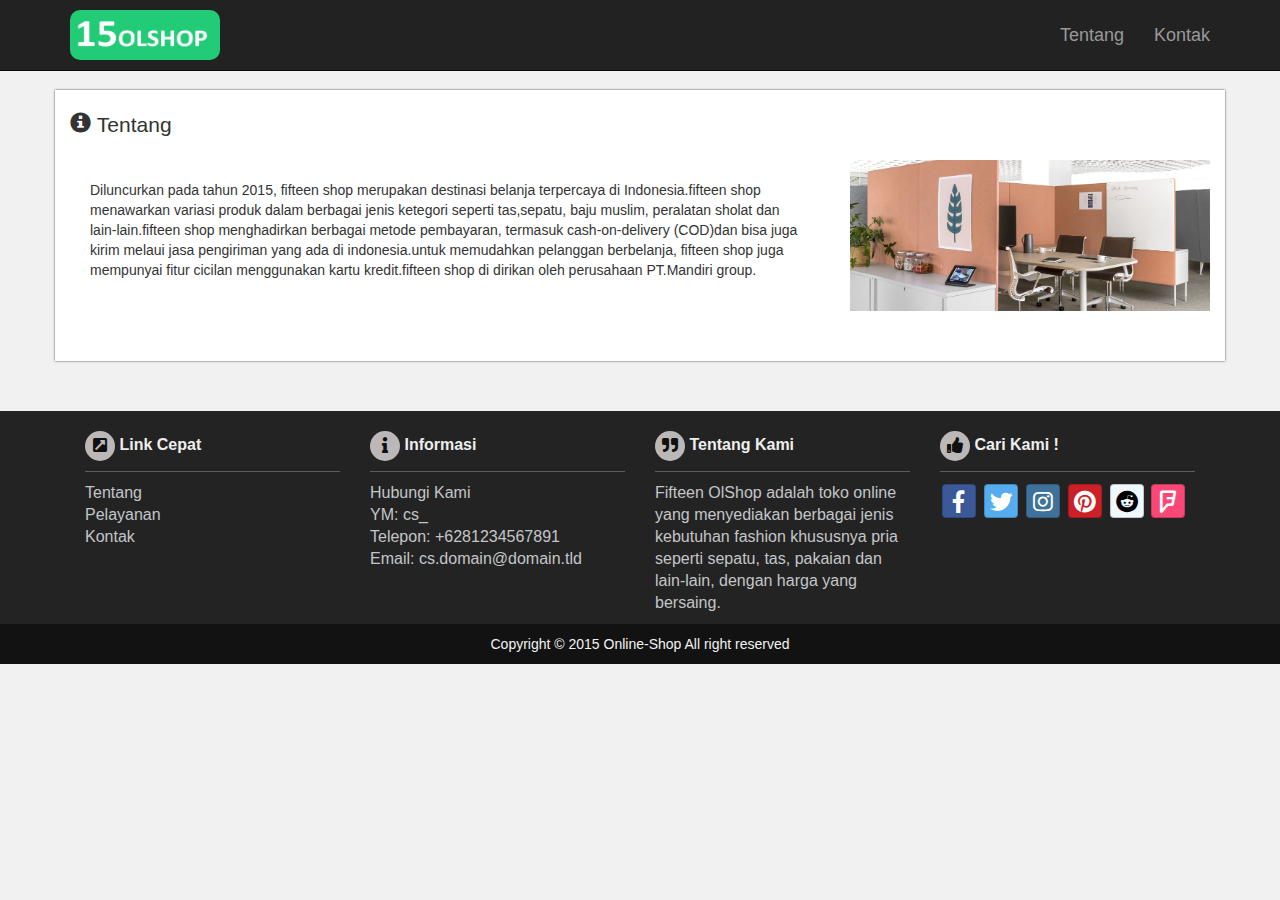
<file: tentang.html>
<!DOCTYPE html>
<html lang="en">
	<head>
	<meta http-equiv="Content-Type" content="text/html; charset=UTF-8">
    <meta name="viewport" content="width=device-width, initial-scale=1.0">
    <meta name="description" content="">
    <meta name="author" content="">
    <title>15-Olshop</title>
	<link rel="stylesheet" type="text/css" href="./asset/fa/web-fonts-with-css/css/fontawesome-all.css">
	<link href="./asset/css/bootstrap.css" rel="stylesheet">
	<link href="./asset/css/bootstrap-glyphicons.css" rel="stylesheet">
	<link rel="stylesheet" href="./asset/css/bootstrap-social.css">
	<link href="./asset/css/main.css" rel="stylesheet">	
	<script src="./asset/js/jquery-3.3.1.min.js"></script>
	<script src="./asset/js/bootstrap.min.js"></script>
	<script src="./asset/js/jquery.popupoverlay.js"></script>
	<script type="text/javascript" src='https://maps.google.com/maps/api/js?key=AIzaSyDKtdDVECRaSY2svwFqQgzl2BFsb4pc6EM&libraries=places'></script>
    <script type="text/javascript" src="./asset/js/locationpicker.jquery.js"></script>
</head>
<body>
    <nav class="navbar navbar-inverse navbar-fixed-top gardient" role="navigation">
        <div class="container" style="padding-top:10px; padding-bottom:10px; font-size:20px;font-weight:bold;">
            <div class="navbar-header">
                <button type="button" class="navbar-toggle" data-toggle="collapse" data-target=".navbar-ex1-collapse">
                    <span class="sr-only">Toggle navigation</span>
                    <span class="icon-bar"></span>
                    <span class="icon-bar"></span>
                    <span class="icon-bar"></span>
                </button>
                <a  href="#">
                	<img src="./asset/img/logo.png" height="50" width="150" style="border-radius:10px;"></a>
            </div>

            <div class="collapse navbar-collapse navbar-ex1-collapse" style="font-family:sans-serif;font-weight:lighter;font-size:18px;">
                <ul class="nav navbar-nav navbar-right">
                    <li><a href="tentang.html">Tentang</a>
                    </li>
                    <li><a href="kontak.html">Kontak</a>
                    </li>
                </ul>
            </div>
        </div>
    </nav>
	<header style="padding-bottom:20px;">
	</header>
    <div class="container main-container" style="padding-top:20px;">
	<!--  Mulai content  -->
				        <legend><span class="glyphicon glyphicon-info-sign"></span> Tentang</legend>
				        	<div class="row">
				        		<div class="col-lg-8" style="margin:0 auto;">
								<p style="padding:20px;">
					            Diluncurkan pada tahun 2015, fifteen shop merupakan destinasi belanja terpercaya di Indonesia.fifteen shop menawarkan variasi produk dalam berbagai jenis ketegori seperti tas,sepatu, baju muslim, peralatan sholat dan lain-lain.fifteen shop menghadirkan berbagai metode pembayaran, termasuk cash-on-delivery (COD)dan bisa juga kirim melaui jasa pengiriman yang ada di indonesia.untuk memudahkan pelanggan berbelanja, fifteen shop juga mempunyai fitur cicilan menggunakan kartu kredit.fifteen shop di dirikan oleh perusahaan PT.Mandiri group.
					        	</p>
								</div>
								<div class="col-lg-4" style="margin:0 auto;padding-bottom:50px;">
										<img src="./asset/img/office.jpg" class="img-responsive">
								</div>
				            </div>
				        </div>

	<footer style="margin-bottom:0">
    	<div class="container">
        	<div class="col-lg-3 col-md-3 col-sm-6">
        		<div class="column">
        			<h4 style="font-weight:900"><i class="fas fa-external-link-square-alt circle-icon"></i> Link Cepat</h4>
        			<ul>
        				<li><a href="http://demo.18maret.com/demo/mimity/v1.4/catalogue.html">Tentang</a></li>
        				<li><a href="http://demo.18maret.com/demo/mimity/v1.4/catalogue.html">Pelayanan</a></li>
        				<li><a href="http://demo.18maret.com/demo/mimity/v1.4/catalogue.html">Kontak</a></li>
        			</ul>
        		</div>
        	</div>
        	<div class="col-lg-3 col-md-3 col-sm-6">
        		<div class="column">
        			<h4 style="font-weight:900"><i class="fa fa-info circle-icon"></i> Informasi</h4>
        			<ul>
        				<li><a href="http://demo.18maret.com/demo/mimity/v1.4/contact.html">Hubungi Kami</a></li>
        				<li><a href="http://localhost/onlineshop/#">YM: cs_</a></li>
        				<li><a href="http://localhost/onlineshop/#">Telepon: +6281234567891</a></li>
        				<li><a href="http://localhost/onlineshop/#">Email: cs.domain@domain.tld</a></li>
        			</ul>
        		</div>
        	</div>
        	<div class="col-lg-3 col-md-3 col-sm-6">
        		<div class="column">
        			<h4 style="font-weight:900"><i class="fas fa-quote-right circle-icon"></i> Tentang Kami</h4>
        			<ul style="color:#c3c6c8;">
        				<li>Fifteen OlShop adalah toko online yang menyediakan berbagai jenis kebutuhan fashion khususnya pria seperti sepatu, tas, pakaian dan lain-lain, dengan harga yang bersaing.</li>
        			</ul>
        		</div>
        	</div>
        	<div class="col-lg-3 col-md-3 col-sm-6">
        		<div class="column">
        			<h4 style="font-weight:900"><i class="fas fa-thumbs-up circle-icon"></i> Cari Kami !</h4>
						<p>
						<a class="btn btn-social-icon btn-facebook icon-padding">
							<span class="fab fa-facebook-f"></span>
						 </a>
						<a class="btn btn-social-icon btn-twitter icon-padding">
							<span class="fab fa-twitter"></span>
						 </a>
						 <a class="btn btn-social-icon btn-instagram icon-padding">
							<span class="fab fa-instagram"></span>
						 </a>
						 <a class="btn btn-social-icon btn-pinterest icon-padding">
							<span class="fab fa-pinterest"></span>
						 </a>
						  <a class="btn btn-social-icon btn-reddit icon-padding">
							<span class="fab fa-reddit"></span>
						 </a>
						  <a class="btn btn-social-icon btn-foursquare icon-padding">
							<span class="fab fa-foursquare"></span>
						 </a>
						 
						</p>
        		</div>
        	</div>
        </div>
        <div class="navbar-inverse text-center copyright">
        	Copyright © 2015 Online-Shop All right reserved
        </div>
    </footer>
    <div id="fadeandscale" class="well popuproduct" style="min-width:400px;margin-top:30px;position:relative;background-color: #ffffff;">
    	<i class="fa fa-times-circle fadeandscale_close" style="font-size:23px;cursor: pointer;position:absolute;margin:-24px 0px 20px 362px;z-index:4000"></i>
    	<i class="fas fa-circle" style="color:white;font-size:26px;cursor: pointer;position:absolute;margin:-25px 0px 20px 360.5px;z-index:3000"></i>
    	<center>
	    <h4 style="font-weight:bold;">Tas Backpack Korean Bag LLC7202</h4><br>
	    <img src="./asset/img/tasbranded.jpg" class="img-responsive" style="z-index:1;">
	    <div style="font-weight:bold;font-size:30px;color:#74c5e6;" class="price">
	    	<a class="price-label" style="text-decoration:none;cursor: pointer;" title="" data-toggle="tooltip" data-placement="right" val="100">$100</a>
		</div>
		<div class="rating" style="padding: 5px 0 10px 0;">Rating :
			<label for="stars-rating-5"><i class="fa fa-star text-danger"></i></label>
			<label for="stars-rating-4"><i class="fa fa-star text-danger"></i></label>
			<label for="stars-rating-3"><i class="fa fa-star text-danger"></i></label>
			<label for="stars-rating-2"><i class="fa fa-star text-warning"></i></label>
			<label for="stars-rating-1"><i class="fa fa-star text-warning"></i></label>
		</div>
		<div style="max-width:350px;text-align:left">
			Tas ransel bermodel vintage ini sangat cocok utk kalian yang sering beraktifitas outdoor, dengan material bahan kanvas import berkualitas tinggi sangat kuat untuk membawa banyak barang. Memberikan kesan casual dan elegan bagi kalian yang menggunakannya. Cocok untuk membawa segala jenis ukuran laptop dapat membawa banyak buku pelajaran maupun dokumen.
		</div>
		<div class="row" style="text-align:left;padding: 20px 0 0 0;">
			<div class="col-md-12"> 
				<a href="javascript:void(0);" class="btn btn-warning"><i class="fas fa-cart-plus"></i> Tambah ke Keranjang</a>
                <a href="javascript:void(0);" class="btn btn-info"><i class="fas fa-info"></i> Detail</a>
                <a href="javascript:void(0);" class="btn btn-success"><i class="fas fa-check"></i> Beli</a>
			</div>
		</div>
		</center>	
	</div>
	    <div id="fadeandscale2" class="well popuproduct" style="min-width:400px;margin-top:30px;position:relative;background-color: #ffffff;">
    	<i class="fa fa-times-circle fadeandscale_close" style="font-size:23px;cursor: pointer;position:absolute;margin:-24px 0px 20px 362px;z-index:4000"></i>
    	<i class="fas fa-circle" style="color:white;font-size:26px;cursor: pointer;position:absolute;margin:-25px 0px 20px 360.5px;z-index:3000"></i>
    	<center>
	    <p style="font-weight:bold;font-size:14px;">Catenzo Unisex Backpack/Ransel - Canvas 458 St 042</p><br>
	    <img src="./asset/img/tasbranded.jpg" class="img-responsive" style="z-index:1;">
	    <div style="font-weight:bold;font-size:30px;color:#74c5e6;" class="price">
	    	<a class="price-label" style="text-decoration:none;cursor: pointer;" title="" data-toggle="tooltip" data-placement="right" val="20">$20</a>
		</div>
		<div class="rating" style="padding: 5px 0 10px 0;">Rating :
			<label for="stars-rating-5"><i class="fa fa-star text-danger"></i></label>
			<label for="stars-rating-4"><i class="fa fa-star text-danger"></i></label>
			<label for="stars-rating-3"><i class="fa fa-star text-danger"></i></label>
			<label for="stars-rating-2"><i class="fa fa-star text-warning"></i></label>
			<label for="stars-rating-1"><i class="fa fa-star text-warning"></i></label>
		</div>
		<div style="max-width:350px;text-align:left">
			Ini adalah produk catenzo baru katalog edisi 2016-2017, jangan sampai ketinggalan style anda dengan tampil beda dan fresh dengan Catenzo New edition.
		</div>
		<div class="row" style="text-align:left;padding: 20px 0 0 0;">
			<div class="col-md-12"> 
				<a href="javascript:void(0);" class="btn btn-warning"><i class="fas fa-cart-plus"></i> Tambah ke Keranjang</a>
                <a href="javascript:void(0);" class="btn btn-info"><i class="fas fa-info"></i> Detail</a>
                <a href="javascript:void(0);" class="btn btn-success"><i class="fas fa-check"></i> Beli</a>
			</div>
		</div>
		</center>	
	</div>
	<script>

		var convert_value;

		const numberFormatter = (x) => {
		  var parts = x.toString().split(",");
		  parts[0] = parts[0].replace(/\B(?=(\d{3})+(?!\d))/g, ".");
		  return parts.join(",");
		}

		$(document).ready(function(){
			$(".price-label").click(function(){

					if(!convert_value){
						
						$.getJSON('http://apilayer.net/api/live?access_key=1765b1f94dbc6547c53ae57650ebd872&currencies=IDR', function(data) {
							convert_value=data.quotes.USDIDR;
						});
						
					}
					var hargIDR = parseFloat($(this).attr("val"))*convert_value;

					$(this).attr("data-original-title","Rp "+numberFormatter(hargIDR));
					$(this).tooltip({trigger: 'manual'});
	      			$(this).tooltip('toggle');
	    	});
		});

		 $(window).resize(function(){
		   var ele = $('#carousel-example-generic');
		   if (ele.outerWidth()<500) {
		   		ele.hide();
		   }
		   else {
		   		ele.show();
		   }
		 });

		$(document).ready(function () {
		    $('.popuproduct').popup({
		        pagecontainer: '.container',
		        transition: 'all 0.3s',
		        vertical:'top',
		    });
		});
</script>
</body>
</html>
</file>
<file: asset/css/main.css>
body {
  padding-top: 70px
}

.slide-image {
  width: 100%;
}

.carousel-holder {
  margin-bottom: 30px;
}

.carousel-control,.item {
  border-radius: 4px;
}

.caption {
  height: 160px;
  overflow: hidden;
}

.caption h4 {
  white-space: nowrap;
}

.thumbnail img {
  width: 100%;
}

.ratings {
  color: #d17581;
  padding-left: 10px;
  padding-right: 10px;
}

.thumbnail {
  padding: 0;
}

.thumbnail .caption-full {
  padding: 9px;
  color: #333;
}

footer {
  margin: 50px 0;
}

	@import url('http://fonts.googleapis.com/css?family=Noto+Sans:400,700');

	body{
	  font-family: 'helvetica';
	}


.corner-ribbon{
  width: 230px;
  background: #e43;
  position: relative;
  top: 20px;
  left: -50px;
  text-align: left;
  text-indent:40px;
  line-height: 50px;
  letter-spacing: 1px;
  color: #f0f0f0;
  transform: rotate(-45deg);
  -webkit-transform: rotate(-45deg);
}

.corner-ribbon.sticky{
  position: relative;
}

.corner-ribbon.shadow{
  box-shadow: 0 0 3px rgba(0,0,0,.3);
}

.corner-ribbon.top-left{
  transform: rotate(-45deg);
  -webkit-transform: rotate(-45deg);
}

.corner-ribbon.white{background: #f0f0f0; color: #555;}
.corner-ribbon.black{background: #333;}
.corner-ribbon.grey{background: #999;}
.corner-ribbon.blue{background: #39d;}
.corner-ribbon.green{background: #2c7;}
.corner-ribbon.turquoise{background: #1b9;}
.corner-ribbon.purple{background: #95b;}
.corner-ribbon.red{background: #e43;}
.corner-ribbon.orange{background: #e82;}
.corner-ribbon.yellow{background: #ec0;}
	
	.shadowbox:hover {
		box-shadow: 0 0 30px black;
	}
	body{
		color:#333;
		background: #f1f1f1
	}
	.main-container{;
		background: #fff;
		box-shadow: 0 0 2px #384248
	}
	.blue-button {
		color: #fff !important;
		background-color: #5cb85c !important;
		border-color: #4cae4c !important;
	}
	
	footer{
		color: #eee;
		background: #242323;
	}
	footer h4{
		border-bottom: 1px solid #5d5d5d;
		padding-top: 10px;
		padding-bottom: 10px;
		font-size: 16px;
	}
	footer .column ul{
		font-size: 16px;
		list-style: none;
		padding: 0;
		line-height: 22px;
	}
	footer .column ul a{
		color: #c3c6c8;
	}
	footer .copyright{
		padding: 10px;
		color: #f2f2f2;
		background: #121212
	}
	
	.card {
    padding-top: 20px;
    margin: 10px 0 20px 0;
    background-color: rgba(214, 224, 226, 0.2);
    border-top-width: 0;
    border-bottom-width: 2px;
    -webkit-border-radius: 3px;
    -moz-border-radius: 3px;
    border-radius: 3px;
    -webkit-box-shadow: none;
    -moz-box-shadow: none;
    box-shadow: none;
    -webkit-box-sizing: border-box;
    -moz-box-sizing: border-box;
    box-sizing: border-box;
}

.card .card-heading {
    padding: 0 20px;
    margin: 0;
}

.card .card-heading.simple {
    font-size: 18px;
    font-weight: 300;
    color: #777;
    border-bottom: 1px solid #e5e5e5;
}

.card .card-heading.image img {
    display: inline-block;
    width: 46px;
    height: 46px;
    margin-right: 15px;
    vertical-align: top;
    border: 0;
    -webkit-border-radius: 50%;
    -moz-border-radius: 50%;
    border-radius: 50%;
}

.card .card-heading.image .card-heading-header {
    display: inline-block;
    vertical-align: top;
}

.card .card-heading.image .card-heading-header h3 {
    margin: 0;
    font-size: 14px;
    line-height: 16px;
    color: #262626;
}

.card .card-heading.image .card-heading-header span {
    font-size: 14px;
    color: #999999;
}

.card .card-body {
    padding: 0 20px;
    margin-top: 20px;
}

.card .card-media {
    padding: 0 20px;
    margin: 0 -14px;
}

.card .card-media img {
    max-width: 100%;
    max-height: 100%;
}

.card .card-actions {
    min-height: 30px;
    padding: 0 20px 20px 20px;
    margin: 20px 0 0 0;
}

.card .card-comments {
    padding: 20px;
    margin: 0;
    background-color: #f8f8f8;
}

.card .card-comments .comments-collapse-toggle {
    padding: 0;
    margin: 0 20px 12px 20px;
}

.card .card-comments .comments-collapse-toggle a,
.card .card-comments .comments-collapse-toggle span {
    padding-right: 5px;
    overflow: hidden;
    font-size: 14px;
    color: #999;
    text-overflow: ellipsis;
    white-space: nowrap;
}

.card-comments .media-heading {
    font-size: 14px;
    font-weight: bold;
}

.card.people {
    position: relative;
    display: inline-block;
    width: 170px;
    height: 300px;
    padding-top: 0;
    margin-left: 20px;
    overflow: hidden;
    vertical-align: top;
}

.card.people:first-child {
    margin-left: 0;
}

.card.people .card-top {
    position: absolute;
    top: 0;
    left: 0;
    display: inline-block;
    width: 170px;
    height: 150px;
    background-color: #ffffff;
}

.card.people .card-top.green {
    background-color: #53a93f;
}

.card.people .card-top.blue {
    background-color: #427fed;
}

.card.people .card-info {
    position: absolute;
    top: 150px;
    display: inline-block;
    width: 100%;
    height: 101px;
    overflow: hidden;
    background: #ffffff;
    -webkit-box-sizing: border-box;
    -moz-box-sizing: border-box;
    box-sizing: border-box;
}

.card.people .card-info .title {
    display: block;
    margin: 8px 14px 0 14px;
    overflow: hidden;
    font-size: 14px;
    font-weight: bold;
    line-height: 18px;
    color: #404040;
}

.card.people .card-info .desc {
    display: block;
    margin: 8px 14px 0 14px;
    overflow: hidden;
    font-size: 12px;
    line-height: 16px;
    color: #737373;
    text-overflow: ellipsis;
}

.card.people .card-bottom {
    position: absolute;
    bottom: 0;
    left: 0;
    display: inline-block;
    width: 100%;
    padding: 10px 20px;
    line-height: 29px;
    text-align: center;
    -webkit-box-sizing: border-box;
    -moz-box-sizing: border-box;
    box-sizing: border-box;
}

.card.hovercard {
    position: relative;
    padding-top: 0;
    overflow: hidden;
    text-align: center;
    background-color: rgba(214, 224, 226, 0.2);
}

.card.hovercard .cardheader {
    background: url("../img/card-avatar.jpg");
    background-size: cover;
    height: 155px;
}

.card.hovercard .avatar {
    position: relative;
    top: -50px;
    margin-bottom: -50px;
}

.card.hovercard .avatar img {
    width: 100px;
    height: 100px;
    max-width: 100px;
    max-height: 100px;
    -webkit-border-radius: 50%;
    -moz-border-radius: 50%;
    border-radius: 50%;
    border: 5px solid rgba(255,255,255,0.5);
}

.card.hovercard .info {
    padding: 4px 8px 10px;
}

.card.hovercard .info .title {
    margin-bottom: 4px;
    font-size: 24px;
    line-height: 1;
    color: #262626;
    vertical-align: middle;
}

.card.hovercard .info .desc {
    overflow: hidden;
    line-height: 30px;
    color: #737373;
    text-overflow: ellipsis;
    font-size:13px;
    font-weight:bold
}

.card.hovercard .bottom {
    padding: 0 18px;
    margin-bottom: 17px;
}

.thumbnail:hover{
	 box-shadow: 10px 10px 6px -6px #777;
}

.circle-icon {
    background: #bdb8b8;
    width: 30px;
	color:#101010 !important;
    height: 30px;
    border-radius: 50%;
    text-align: center;
    line-height: 5px;
    vertical-align: middle;
	padding-top:12px;
}

.icon-padding{
	margin:2px;
}

.first-example li { border-bottom: 1px solid #58a1c3; font-size: 13px; list-style: none;padding:2px;margin-left:-25px;text-align:left;color:#3c7792;font-weight:bold;}

.dark-bg {
	display: none;
	position: fixed;
	top: 0;
	bottom: 0;
	left: 0;
	right: 0;
	background: rgba(0,0,0,0.4);
	z-index: 9999;
}
.intro-bg {
	/*
    width: 440px;
    top: 50%;
    left: 50%;
	height:60%;
    display: none;
    margin-top: -175px;
    margin-left: -230px;
	*/
	position: fixed;
    padding: 10px;
    text-align: center;
	border-radius: 3px;
    background: rgb(66, 66, 66);
    box-shadow: 0 5px 5px rgba(0, 0, 0, 0.5);
    border: 2px solid rgba(0, 0, 0, 0.7)
    border-radius: 3px;
    z-index: 999999;
    background-image: -webkit-gradient(linear, left top, left bottom, from(#FFFFFF), to(#E9E9E9));
    background-image: -webkit-linear-gradient(top, #FFFFFF, #E9E9E9);
    background-image: -moz-linear-gradient(top, #FFFFFF, #E9E9E9);
    background-image: -ms-linear-gradient(top, #FFFFFF, #E9E9E9);
    background-image: -o-linear-gradient(top, #FFFFFF, #E9E9E9);
    background-image: linear-gradient(top, #FFFFFF, #E9E9E9);
    filter: progid:DXImageTransform.Microsoft.gradient(startColorStr='#FFFFFF', EndColorStr='#E9E9E9');
}
#it-intro {
	padding: 15px 20px;
}
#it-intro h3 {
	font-family:'helvetica';
	color: #434343;
	margin-bottom: 15px;
	margin-top: 0;
	font-size: 20px;
}
#it-intro p {
	color: #797979;
}
p.extensionText {
	font-size: 10px;
	margin-top: 0;
}

p.buttonexit {
	font-size: 15px;
	margin-top: 0;
	float:right;
}

p.buttonexit a.green{
	background-color: #1E8C5E;
}
p.buttonexit a.green:hover{
	background-color: #1A7750;
}

p.buttonexit a.blue{
	background-color: rgb(81, 160, 195);
}
p.buttonexit a.blue:hover{
	background-color: rgb(75, 150, 180);
}

p.buttonexit a.red{
	background-color: rgb(221, 107, 85);
}
p.buttonexit a.red:hover{
	background-color: rgb(212, 103, 82);
}
p.buttonexit a#extension {
	margin-left: 65px;
	color: #E7E7E7;
	display: inline-block;
	padding: 6px 12px;
	margin-bottom: 0;
	font-size: 15px;
	font-weight: 400;
	line-height: 1.42857143;
	text-align: center;
	text-decoration: none;
	white-space: nowrap;
	vertical-align: middle;
	-ms-touch-action: manipulation;
	touch-action: manipulation;
	cursor: pointer;
	-webkit-user-select: none;
	-moz-user-select: none;
	-ms-user-select: none;
	user-select: none;
	background-image: none;
	border-radius: 2px;
}

p.extensionText a.green{
	background-color: #1E8C5E;
}
p.extensionText a.green:hover{
	background-color: #1A7750;
}

p.extensionText a.blue{
	background-color: rgb(81, 160, 195);
}
p.extensionText a.blue:hover{
	background-color: rgb(75, 150, 180);
}

p.extensionText a.red{
	background-color: rgb(221, 107, 85);
}
p.extensionText a.red:hover{
	background-color: rgb(212, 103, 82);
}
p.extensionText a#extension {
	margin-left: 65px;
	color: #E7E7E7;
	display: inline-block;
	padding: 6px 12px;
	margin-bottom: 0;
	font-size: 15px;
	font-weight: 400;
	line-height: 1.42857143;
	text-align: center;
	text-decoration: none;
	white-space: nowrap;
	vertical-align: middle;
	-ms-touch-action: manipulation;
	touch-action: manipulation;
	cursor: pointer;
	-webkit-user-select: none;
	-moz-user-select: none;
	-ms-user-select: none;
	user-select: none;
	background-image: none;
	border-radius: 2px;
}
i.closePopUp {
    position: absolute;
    top: -3px;
    right: -3px;
    font-size: 20px;
    color: #000;
}
i.closePopUp:hover,p.extensionText a#extension:hover{
	cursor: pointer;
}
p.subheading {
	margin-bottom: 20px;
}
#fadeandscale {
    -webkit-transform: scale(0.8);
       -moz-transform: scale(0.8);
        -ms-transform: scale(0.8);
            transform: scale(0.8);
}
.popup_visible #fadeandscale {
    -webkit-transform: scale(1);
       -moz-transform: scale(1);
        -ms-transform: scale(1);
            transform: scale(1);
}
.no-underline {
    text-decoration: none;
}
.tooltip {
  font-family: Georgia;
  font-size: 15px;
}
.jumbotron {
background: #358CCE;
color: #FFF;
border-radius: 0px;
}
.jumbotron-sm { padding-top: 24px;
padding-bottom: 24px; }
.jumbotron small {
color: #FFF;
}
.h1 small {
font-size: 24px;
}
</file>
